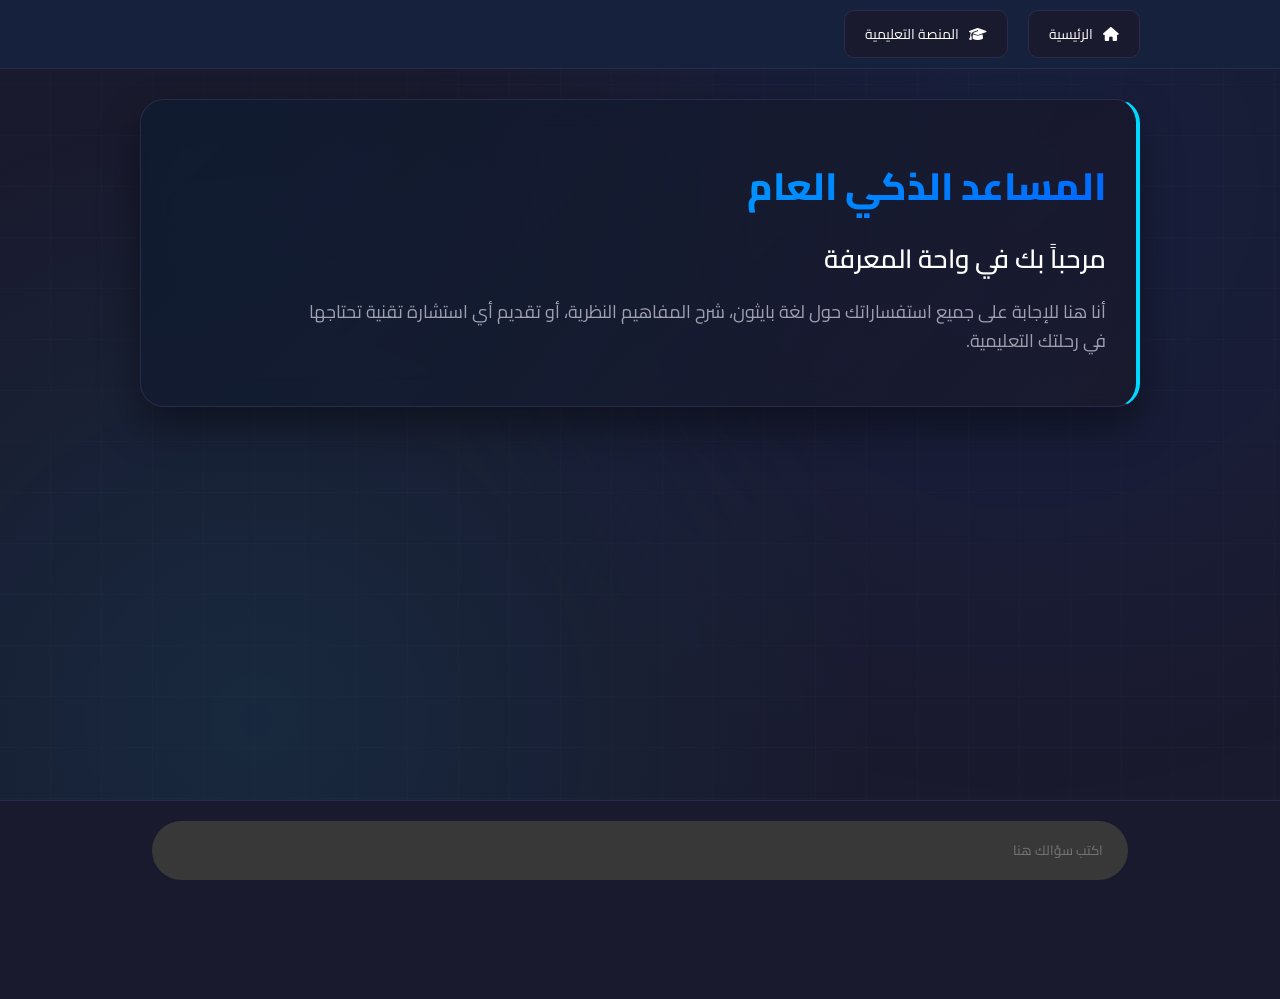
<file: AIAgent.html>
﻿<!DOCTYPE html>
<html lang="en">
<head>
    <meta charset="UTF-8">
    <meta name="viewport" content="width=device-width, initial-scale=1.0">
    <title>Ai Agent | Python</title>
    <!-- File Css -->
     <link rel="stylesheet" href="style.css">
     <link rel="stylesheet" href="https://cdnjs.cloudflare.com/ajax/libs/font-awesome/6.4.0/css/all.min.css">
     <link rel="shortcut icon" href="Images/robot1.png">
     <link rel="stylesheet" href="https://fonts.googleapis.com/css2?family=Material+Symbols+Outlined:opsz,wght,FILL,GRAD@24,400,0,0&icon_names=content_copy" />

  
</head>
<body dir="rtl" class="agent-page">
<nav class="top-nav">
    <div class="nav-container">
        <a href="index.html" class="nav-action-btn" title="العودة للصفحة الرئيسية">
                    <i class="fas fa-home"></i>
                    الرئيسية
        </a>
        <a href="content.html" class="nav-action-btn">
                    <i class="fas fa-graduation-cap"></i>
                    المنصة التعليمية
        </a>
        
    </div>
</nav>

<section>
         <div class="container">
             <div class="Agentheader">
                 <h1>المساعد الذكي العام</h1>
                 <h2>مرحباً بك في واحة المعرفة</h2>
                 <p>أنا هنا للإجابة على جميع استفساراتك حول لغة بايثون، شرح المفاهيم النظرية، أو تقديم أي استشارة تقنية تحتاجها في رحلتك التعليمية.</p>
             </div>
 
             <div class="chat_list"></div>
 
             <button id="deleteSelectedBtn" class="delete_selected_btn" onClick="deleteSelectedMessages()"></button>
 
             <form action="#" class="typing_form">
                 <div class="input_wrapper">
                     <input type="text" class="typing_input" placeholder="اكتب سؤالك هنا" required>
                     <button type="submit" class="send_btn"><i class="fas fa-paper-plane"></i> ارسال</button>
                 </div>
             </form>

            </div>
        </div>
     </section>



    <!-- File JavaScript -->
     <!-- <script src = "main.js"></script> -->
      <script>
        // دالة لإنتاج صوت UI خفيف عند ظهور العناصر
        const playArrivalSound = () => {
            try {
                const audioCtx = new (window.AudioContext || window.webkitAudioContext)();
                const masterGain = audioCtx.createGain();
                masterGain.gain.setValueAtTime(0.05, audioCtx.currentTime);
                masterGain.gain.exponentialRampToValueAtTime(0.001, audioCtx.currentTime + 0.8);
                masterGain.connect(audioCtx.destination);

                const playNote = (freq, start, duration) => {
                    const osc = audioCtx.createOscillator();
                    osc.type = 'sine';
                    osc.frequency.setValueAtTime(freq, audioCtx.currentTime + start);
                    osc.connect(masterGain);
                    osc.start(audioCtx.currentTime + start);
                    osc.stop(audioCtx.currentTime + start + duration);
                };

                playNote(523.25, 0, 0.1); 
                playNote(659.25, 0.1, 0.1);
                playNote(783.99, 0.2, 0.5);
            } catch (e) {
                console.log("Audio playback blocked");
            }
        };

        // System prompt to restrict AI responses
const SYSTEM_PROMPT = ``;

const typing_form = document.querySelector('.typing_form');
const chat_list = document.querySelector('.chat_list');

// Get current user to create user-specific storage keys
const currentUser = JSON.parse(localStorage.getItem('pythonPlatformCurrentUser')) || JSON.parse(sessionStorage.getItem('pythonPlatformCurrentUser'));
const username = currentUser ? currentUser.username : 'guest_ai'; // Fallback to a generic guest key
const isAdmin = currentUser && currentUser.isAdmin === true;

// Restrict delete checkboxes and button for non-admin users
if (!isAdmin) {
    const style = document.createElement('style');
    style.textContent = '.delete_checkbox { display: none !important; }';
    document.head.appendChild(style);
}

// Load chat history from localStorage or initialize empty array
let chatHistory = JSON.parse(localStorage.getItem(`chatHistory_ai_${username}`)) || [];

// 20 API keys for rotation
const API_KEYS = [
    "AIzaSyCLr5JjZ6uR7Tcd-_3w0ktYPJ2reWQKPx0",
    "AIzaSyCQxwripuo8fqicdLjb4Ido4FyAOnsPwW4", 
    "AIzaSyB_EcRVab1ym6jLLlmngpFv-1mkYNYDt6Y",
    "AIzaSyFf9aF7zzzzzzzzzzzzzzzzzzz",
    "AIzaSyGg8aF7zzzzzzzzzzzzzzzzzzz",
    "AIzaSyHh8aF7zzzzzzzzzzzzzzzzzzz",
    "AIzaSyIi8aF7zzzzzzzzzzzzzzzzzzz",
    "AIzaSyJj8aF7zzzzzzzzzzzzzzzzzzz",
    "AIzaSyKk8aF7zzzzzzzzzzzzzzzzzzz",
    "AIzaSyLl8aF7zzzzzzzzzzzzzzzzzzz",
    "AIzaSyMm8aF7zzzzzzzzzzzzzzzzzzz",
    "AIzaSyNn8aF7zzzzzzzzzzzzzzzzzzz",
    "AIzaSyOo8aF7zzzzzzzzzzzzzzzzzzz",
    "AIzaSyPp8aF7zzzzzzzzzzzzzzzzzzz",
    "AIzaSyQq8aF7zzzzzzzzzzzzzzzzzzz",
    "AIzaSyRr8aF7zzzzzzzzzzzzzzzzzzz",
    "AIzaSySs8aF7zzzzzzzzzzzzzzzzzzz",
    "AIzaSyTt8aF7zzzzzzzzzzzzzzzzzzz",
    "AIzaSyUu8aF7zzzzzzzzzzzzzzzzzzz",
    "AIzaSyVv8aF7zzzzzzzzzzzzzzzzzzz"
];

// Load key rotation state from localStorage or initialize
let keyState = JSON.parse(localStorage.getItem(`apiKeyState_ai_${username}`)) || {
    currentIndex: 0,
    usageCount: 0,
    maxUsagePerKey: 10
};

const getCurrentAPIKey = () => 'sk-ed32202ab7cf4936593a205f4d504b9156937ff9a7227f49';
const getAPI_URL = () => 'https://soal.help/api/v1/chat/completions';

const rotateKey = () => {
    keyState.usageCount++;
    
    if (keyState.usageCount >= keyState.maxUsagePerKey) {
        keyState.currentIndex = (keyState.currentIndex + 1) % API_KEYS.length;
        keyState.usageCount = 0;
    }
    
    localStorage.setItem(`apiKeyState_ai_${username}`, JSON.stringify(keyState));
    console.log(`Using key index: ${keyState.currentIndex}, usage: ${keyState.usageCount}/${keyState.maxUsagePerKey}`);
};

const showTypingEffect = (text, textElement) => {
    const words = text.split(' ');
    let currentWordIndex = 0;
    const typingInterval = setInterval(() => {
        textElement.innerHTML += (currentWordIndex === 0 ? "" : " ") + words[currentWordIndex++];
        if (currentWordIndex === words.length) {
            clearInterval(typingInterval);
        }
        
        window.scrollTo(0, chat_list.scrollHeight);
    },75);
}

// Save chat history to localStorage
const saveChatHistory = () => {
    localStorage.setItem(`chatHistory_ai_${username}`, JSON.stringify(chatHistory));
};

// Track selected message indices
let selectedMessages = new Set();

function showToast(message, type = 'info') {
    const container = document.getElementById('toast-container');
    if (!container) return;
    const toast = document.createElement('div');
    toast.className = `toast-message ${type}`;
    let iconClass = 'fas fa-info-circle';
    if (type === 'success') iconClass = 'fas fa-check-circle';
    else if (type === 'error') iconClass = 'fas fa-times-circle';
    toast.innerHTML = `<i class="${iconClass}"></i> <span>${message}</span>`;
    container.appendChild(toast);
    setTimeout(() => toast.remove(), 4000);
}

// Toggle message selection
const toggleMessageSelection = (index, checkbox) => {
    if (checkbox.checked) {
        selectedMessages.add(index);
    } else {
        selectedMessages.delete(index);
    }
    updateDeleteButtonVisibility();
};

// Delete selected messages
const deleteSelectedMessages = () => {
    if (!isAdmin) {
        showToast('هذا الإجراء محصور على مدير الموقع فقط', 'error');
        return;
    }
    if (selectedMessages.size === 0) return;
    
    // Convert Set to sorted array (descending) to delete from end first
    const indicesToDelete = Array.from(selectedMessages).sort((a, b) => b - a);
    
    // Remove from chatHistory
    indicesToDelete.forEach(index => {
        chatHistory.splice(index, 1);
    });
    
    // Remove from DOM
    indicesToDelete.forEach(index => {
        const messages = document.querySelectorAll('.chat_list .message');
        if (messages[index]) {
            messages[index].remove();
        }
    });
    
    // Reset selection and save
    selectedMessages.clear();
    saveChatHistory();
    updateDeleteButtonVisibility();
};

// Update delete button visibility
const updateDeleteButtonVisibility = () => {
    const deleteBtn = document.getElementById('deleteSelectedBtn');
    if (deleteBtn) {
        if (!isAdmin) {
            deleteBtn.classList.remove('visible');
            deleteBtn.style.display = 'none';
            return;
        }
        if (selectedMessages.size > 0) {
            deleteBtn.classList.add('visible');
            deleteBtn.textContent = `حذف الرسائل المحددة (${selectedMessages.size})`;
        } else {
            deleteBtn.classList.remove('visible');
        }
    }
};

// Render chat history on page load
const renderChatHistory = () => {
    chatHistory.forEach((msg, index) => {
        const date = new Date(msg.timestamp);
        const timeStr = date.toLocaleString('ar-EG', { 
            hour: '2-digit', 
            minute: '2-digit',
            day: '2-digit',
            month: '2-digit',
            year: 'numeric'
        });
        
        const html = msg.isOutgoing ? `
            <div class="message_content">
                <img src="Images/user.png" alt="">
                <p class="text">${msg.text}</p>
            </div>
        ` : `
            <div class="message_content">
                <img src="Images/robot1.png" alt="">
                <p class="text">${msg.text}</p>
                <div class="message_time">${timeStr}</div>
            </div>
        `;
        
        const div = document.createElement('div');
        div.classList.add('message', msg.isOutgoing ? 'outgoing' : 'incoming');
        div.innerHTML = html + 
            `<input type="checkbox" class="delete_checkbox" data-index="${index}" onClick="toggleMessageSelection(${index}, this)">` +
            '<span onClick="copyMessage(this)" class="material-symbols-outlined">content_copy</span>';
        chat_list.appendChild(div);
    });
    window.scrollTo(0, chat_list.scrollHeight);
};

// Render chat history on page load
renderChatHistory();

const generateAPIResponse = async (div) => {
    const textElement = div.querySelector('.text');
    const checkbox = div.querySelector('.delete_checkbox');
    
    try {
        const response = await fetch(getAPI_URL(), {
            method: 'POST',
            headers: {
                "content-type": "application/json",
                "Authorization": `Bearer ${getCurrentAPIKey()}`
            },
                body: JSON.stringify({
                    model: "claude-sonnet-4-6",
                    messages: [
                        { role: "system", content: SYSTEM_PROMPT },
                        { role: "user", content: userMessage }
                    ],
                    temperature: 0.7
                })
        });

        if (!response.ok) {
            throw new Error(`HTTP ${response.status}: ${response.statusText}`);
        }

        const data = await response.json();
        const apiResponse = data?.choices[0]?.message?.content?.replace(/\*\*(.*?)\*\*/g,'$1');
        if (!apiResponse) {
            throw new Error('استجابة فارغة من الخادم');
        }
        
        // Save bot response to history
        chatHistory.push({
            text: apiResponse,
            isOutgoing: false,
            timestamp: Date.now()
        });
        const botMessageIndex = chatHistory.length - 1;
        
        // Update checkbox with correct index
        if (checkbox) {
            checkbox.setAttribute('data-index', botMessageIndex);
            checkbox.onclick = () => toggleMessageSelection(botMessageIndex, checkbox);
        }
        
        saveChatHistory();
        
        showTypingEffect(apiResponse, textElement);
        console.log(apiResponse);
        
        // Rotate key after successful request
        rotateKey();

    } catch (error) {
        console.log(error);
        textElement.innerHTML = `<span style="color: var(--warning);">حدث خطأ: ${error.message}. يرجى المحاولة مرة أخرى.</span>`;
        rotateKey();
    }
    finally{
        div.classList.remove('loading');
    }
}

const copyMessage = (copy_btn) => {
    const messageText= copy_btn.parentElement.querySelector('.text').innerText;
    navigator.clipboard.writeText(messageText);
    copy_btn.innerText = "done";
}

const showLoading = () => {
    // Bot message will be added to chatHistory in generateAPIResponse
    // Temporarily store placeholder index
    const tempIndex = chatHistory.length;
    
    const html = `
        <div class="message_content">
                        <img src="Images/robot1.png" alt="">
                        <p class="text"></p>
                        <div class="loading_indicator">
                            <div class="loading_bar"></div>
                            <div class="loading_bar"></div>
                            <div class="loading_bar"></div>
                        </div>
                    </div>
                    <input type="checkbox" class="delete_checkbox" data-index="${tempIndex}" onClick="toggleMessageSelection(${tempIndex}, this)">
                    <span onClick= "copyMessage(this)" class="material-symbols-outlined">
                        content_copy
                    </span>
                    
    `
    const div = document.createElement('div');
    div.classList.add('message', 'incoming', 'loading');
    div.innerHTML = html;

    chat_list.appendChild(div);
    window.scrollTo(0, chat_list.scrollHeight);

    generateAPIResponse(div);
}

const handleOutGoingChat = () => {
    userMessage = document.querySelector('.typing_input').value;
    console.log(userMessage);

    if(!userMessage) return;
    
    // Save user message to history
    chatHistory.push({
        text: userMessage,
        isOutgoing: true,
        timestamp: Date.now()
    });
    saveChatHistory();
    
    const messageIndex = chatHistory.length - 1;
    
    const html = `
        <div class="message_content">
                        <img src="Images/user.png" alt="">
                        <p class="text"></p>
        </div>
        <input type="checkbox" class="delete_checkbox" data-index="${messageIndex}" onClick="toggleMessageSelection(${messageIndex}, this)">
    `

    const div = document.createElement('div');
    div.classList.add('message', 'outgoing');
    div.innerHTML = html;

    div.querySelector('.text').innerHTML = userMessage;
    chat_list.appendChild(div);
    typing_form.reset();
    window.scrollTo(0, chat_list.scrollHeight);
    setTimeout(showLoading, 500);
}

typing_form.addEventListener('submit', (e) => {
    e.preventDefault();
    handleOutGoingChat();
});

// تشغيل الصوت عند تحميل الصفحة
window.addEventListener('DOMContentLoaded', () => {
    setTimeout(playArrivalSound, 300);
});
      </script>
</body>
</html>
</file>
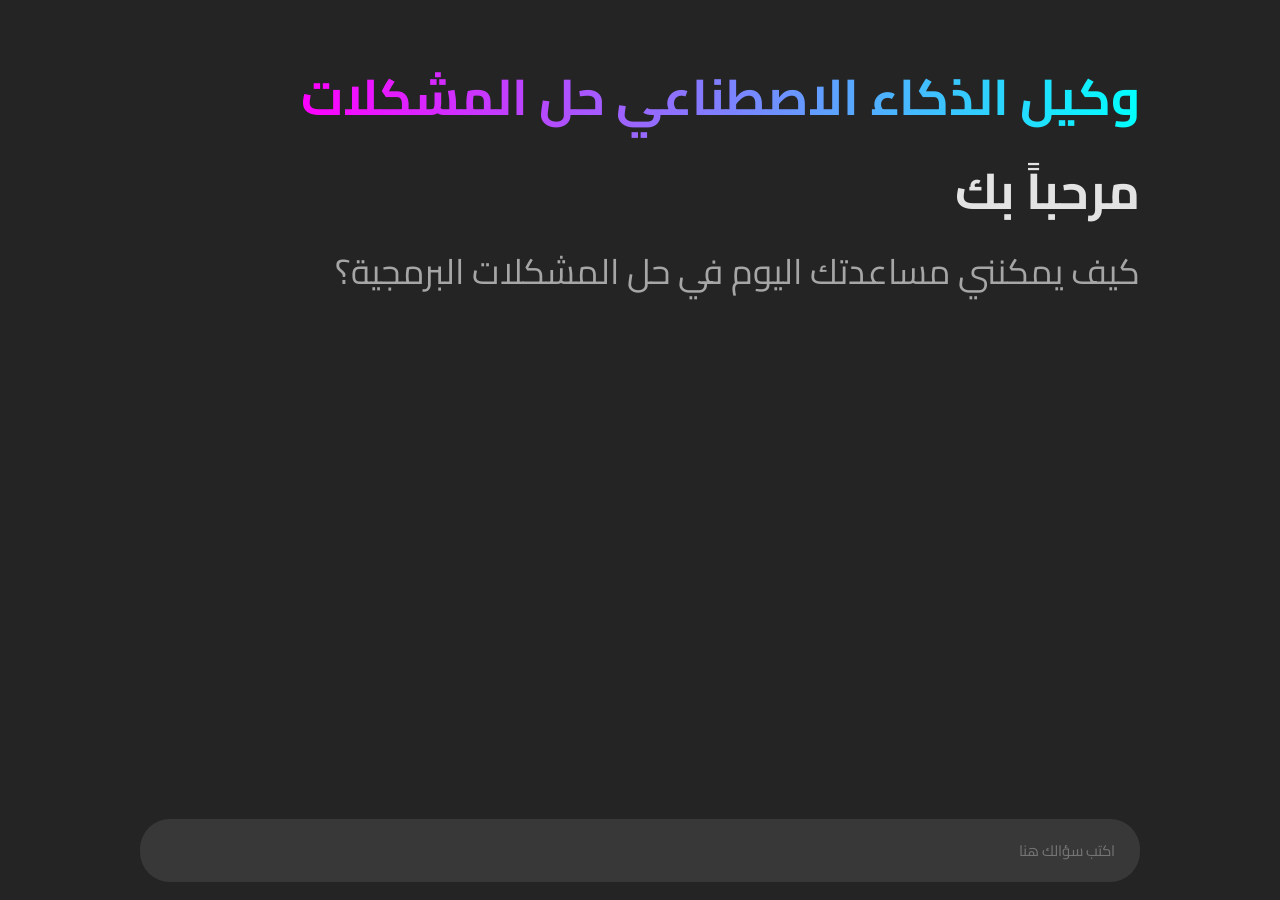
<file: ProblemAgent - Copy.html>
﻿<!DOCTYPE html>
<html lang="en">
<head>
    <style>
        /* import url font */
@import url('https://fonts.googleapis.com/css2?family=Cairo:wght@200..1000&display=swap');

*{
    margin: 0;
    padding: 0;
    box-sizing: border-box;
    font-family: 'Cairo', sans-serif;
}
body{
    background: #242424;
}
section{
    height: 100vh;
    /* display: flex;
    align-items: center;
    justify-content: center; */
}
section .container{
    width: 80%;
    margin: 0 auto;
    max-width: 1000px;
}
section .header{
    padding-top: 50px;
    padding-bottom: 50px
}
section .header h1{
    width: fit-content;
    font-size: 50px;
    background-clip: text;
    background: linear-gradient(to left , cyan , magenta);
    -webkit-background-clip: text;
    -webkit-text-fill-color: transparent;
    margin-left: 0 auto, 100px;
}
section .header h2{
    font-size: 50px;
    color: #e3e3e3;
}
section .header p{
    color: #a6a6a6;
    font-size: 35px;
}

.typing_form{
    position: fixed;
    bottom: 0;
    left: 0;
    right: 0;
    height: 100px;
    background: #242424;
    display: flex;
    align-items: center;
    justify-content: center;
}
.typing_form .input_wrapper{
    width: 80%;
    max-width: 1000px;
    position: relative;
}
.typing_form .input_wrapper input{
    width: 100%;
    height: 100%;
    padding: 17px 25px 17px 120px;
    outline: none;
    border: none;
    font-size: 15px;
    border-radius: 30px;
    color: #e3e3e3;;
    background: #383838;
    transition: 0.3s ease;
    box-shadow: 0
}
.typing_form .input_wrapper .send_btn{
    position: absolute;
    left: 10px;
    top: 50%;
    transform: translateY(-50%);
    background: linear-gradient(to left, cyan, magenta);
    outline: none;
    border: none;
    cursor: pointer;
    font-size: 15px;
    padding: 10px 20px;
    border-radius: 20px;
    color: #fff;
    font-weight: bold;
    opacity: 0;
    transition: 0.3s ease;
}
.typing_form .input_wrapper input:focus{
    background: #444;
}
.typing_form .input_wrapper input:valid ~ .send_btn{
    opacity: 1;
}
.chat_list{
    margin-top: 80px;
    height: auto;
    padding-bottom: 120px;
}
.chat_list .message{
    margin-bottom: 30px;
}
.chat_list .message_content{
    display: flex;
    align-items: center;
    gap: 10px;
}
.chat_list .message_content img{
    width: 40px;
    height: 40px;
    border-radius: 50%;
    align-self: flex-start;
}
.chat_list .message_content .text{
    color: #e3e3e3;
    white-space: pre-wrap;
}
.chat_list .message .message_time{
    color: #666;
    font-size: 12px;
    margin-top: 5px;
    display: block;
    text-align: left;
    direction: ltr;
}
.chat_list .message span{
    color: #444;
    cursor: pointer;
    margin-right: 50px;
    font-size: 20px;
    margin-top: 5px;
    cursor: pointer;
    transition: 0.3s ease;
}
.chat_list .message:hover span{
    color: #e3e3e3;

}
.chat_list .message .loading_indicator{
    width: 100%;
    display: none;
    flex-direction: column;
    gap: 5px;
}
.chat_list .message.loading .loading_indicator{
    display: flex;
}

.chat_list .message .loading_indicator .loading_bar{
    height: 11px;
    width: 100%;
    background: linear-gradient(to left, #4285f4, #242424, #4285f4);
    background-position: -800px 0;
    animation: loading 3s linear infinite;
}
.chat_list .message .loading_indicator .loading_bar:last-child{
    width: 70%;
}
.chat_list .message .delete_checkbox{
    position: absolute;
    right: 10px;
    top: 50%;
    transform: translateY(-50%);
    width: 20px;
    height: 20px;
    cursor: pointer;
    accent-color: #ff4444;
    opacity: 0;
    transition: 0.3s ease;
}
.chat_list .message:hover .delete_checkbox,
.chat_list .message.selected .delete_checkbox{
    opacity: 1;
}
.chat_list .message.selected{
    background: rgba(255, 68, 68, 0.1);
    border-radius: 10px;
}
.chat_list .message{
    position: relative;
    padding: 10px;
    transition: 0.3s ease;
}
.delete_selected_btn{
    display: none;
    position: fixed;
    bottom: 120px;
    left: 50%;
    transform: translateX(-50%);
    background: #ff4444;
    color: white;
    border: none;
    padding: 12px 24px;
    border-radius: 20px;
    cursor: pointer;
    font-family: 'Cairo', sans-serif;
    font-size: 14px;
    z-index: 1000;
    box-shadow: 0 4px 12px rgba(255, 68, 68, 0.3);
}
.delete_selected_btn.visible{
    display: block;
    animation: slideUp 0.3s ease;
}
@keyframes slideUp {
    from {
        opacity: 0;
        transform: translateX(-50%) translateY(20px);
    }
    to {
        opacity: 1;
        transform: translateX(-50%) translateY(0);
    }
}
    </style>
    <meta charset="UTF-8">
    <meta name="viewport" content="width=device-width, initial-scale=1.0">
    <title>Ai Agent | Python</title>
    <!-- File Css -->
     <!-- <link rel="stylesheet" href="style.css"> -->
     <link rel="shortcut icon" href="Images/robot1.png">
     <link rel="stylesheet" href="https://fonts.googleapis.com/css2?family=Material+Symbols+Outlined:opsz,wght,FILL,GRAD@24,400,0,0&icon_names=content_copy" />

  
</head>
<body dir="rtl">
     <section>
        <div class="container">
            <div class="header">
                <h1>وكيل الذكاء الاصطناعي حل المشكلات</h1>
                <h2>مرحباً بك</h2>
                <p>كيف يمكنني مساعدتك اليوم في حل المشكلات البرمجية؟</p>
            </div>

            <div class="chat_list"></div>

            <button id="deleteSelectedBtn" class="delete_selected_btn" onClick="deleteSelectedMessages()"></button>

            <form action="#" class="typing_form">
                <div class="input_wrapper">
                    <input type="text" class="typing_input" placeholder="اكتب سؤالك هنا" required>
                    <button type="submit" class="send_btn">ارسال</button>
                </div>
            </form>

            </div>
        </div>
     </section>



    <!-- File JavaScript -->
     <!-- <script src = "main.js"></script> -->
      <script>
        // System prompt to restrict AI responses
const SYSTEM_PROMPT = `ارشدني خطوة بخطوة لحل المشكلة دون اعطائي الحل النهائي.
لغة البرمجة المستخدمة Python.
لا تكتب كود برمجة`;

const typing_form = document.querySelector('.typing_form');
const chat_list = document.querySelector('.chat_list');

// Load chat history from localStorage or initialize empty array
let chatHistory = JSON.parse(localStorage.getItem('chatHistory')) || [];

// 20 API keys for rotation
const API_KEYS = [
    "AIzaSyCLr5JjZ6uR7Tcd-_3w0ktYPJ2reWQKPx0",
    "AIzaSyCQxwripuo8fqicdLjb4Ido4FyAOnsPwW4", 
    "AIzaSyEe8aH7zzzzzzzzzzzzzzzzzzz",
    "AIzaSyFf9aF7zzzzzzzzzzzzzzzzzzz",
    "AIzaSyGg8aF7zzzzzzzzzzzzzzzzzzz",
    "AIzaSyHh8aF7zzzzzzzzzzzzzzzzzzz",
    "AIzaSyIi8aF7zzzzzzzzzzzzzzzzzzz",
    "AIzaSyJj8aF7zzzzzzzzzzzzzzzzzzz",
    "AIzaSyKk8aF7zzzzzzzzzzzzzzzzzzz",
    "AIzaSyLl8aF7zzzzzzzzzzzzzzzzzzz",
    "AIzaSyMm8aF7zzzzzzzzzzzzzzzzzzz",
    "AIzaSyNn8aF7zzzzzzzzzzzzzzzzzzz",
    "AIzaSyOo8aF7zzzzzzzzzzzzzzzzzzz",
    "AIzaSyPp8aF7zzzzzzzzzzzzzzzzzzz",
    "AIzaSyQq8aF7zzzzzzzzzzzzzzzzzzz",
    "AIzaSyRr8aF7zzzzzzzzzzzzzzzzzzz",
    "AIzaSySs8aF7zzzzzzzzzzzzzzzzzzz",
    "AIzaSyTt8aF7zzzzzzzzzzzzzzzzzzz",
    "AIzaSyUu8aF7zzzzzzzzzzzzzzzzzzz",
    "AIzaSyVv8aF7zzzzzzzzzzzzzzzzzzz"
];

// Load key rotation state from localStorage or initialize
let keyState = JSON.parse(localStorage.getItem('apiKeyState')) || {
    currentIndex: 0,
    usageCount: 0,
    maxUsagePerKey: 10
};

const getCurrentAPIKey = () => API_KEYS[keyState.currentIndex];
const getAPI_URL = () => `https://generativelanguage.googleapis.com/v1beta/models/gemini-flash-latest:generateContent?key=${getCurrentAPIKey()}`;

const rotateKey = () => {
    keyState.usageCount++;
    
    if (keyState.usageCount >= keyState.maxUsagePerKey) {
        keyState.currentIndex = (keyState.currentIndex + 1) % API_KEYS.length;
        keyState.usageCount = 0;
    }
    
    localStorage.setItem('apiKeyState', JSON.stringify(keyState));
    console.log(`Using key index: ${keyState.currentIndex}, usage: ${keyState.usageCount}/${keyState.maxUsagePerKey}`);
};

const showTypingEffect = (text, textElement) => {
    const words = text.split(' ');
    let currentWordIndex = 0;
    const typingInterval = setInterval(() => {
        textElement.innerHTML += (currentWordIndex === 0 ? "" : " ") + words[currentWordIndex++];
        if (currentWordIndex === words.length) {
            clearInterval(typingInterval);
        }
        
        window.scrollTo(0, chat_list.scrollHeight);
    },75);
}

// Save chat history to localStorage
const saveChatHistory = () => {
    localStorage.setItem('chatHistory', JSON.stringify(chatHistory));
};

// Track selected message indices
let selectedMessages = new Set();

// Toggle message selection
const toggleMessageSelection = (index, checkbox) => {
    if (checkbox.checked) {
        selectedMessages.add(index);
    } else {
        selectedMessages.delete(index);
    }
    updateDeleteButtonVisibility();
};

// Delete selected messages
const deleteSelectedMessages = () => {
    if (selectedMessages.size === 0) return;
    
    // Convert Set to sorted array (descending) to delete from end first
    const indicesToDelete = Array.from(selectedMessages).sort((a, b) => b - a);
    
    // Remove from chatHistory
    indicesToDelete.forEach(index => {
        chatHistory.splice(index, 1);
    });
    
    // Remove from DOM
    indicesToDelete.forEach(index => {
        const messages = document.querySelectorAll('.chat_list .message');
        if (messages[index]) {
            messages[index].remove();
        }
    });
    
    // Reset selection and save
    selectedMessages.clear();
    saveChatHistory();
    updateDeleteButtonVisibility();
};

// Update delete button visibility
const updateDeleteButtonVisibility = () => {
    const deleteBtn = document.getElementById('deleteSelectedBtn');
    if (deleteBtn) {
        if (selectedMessages.size > 0) {
            deleteBtn.classList.add('visible');
            deleteBtn.textContent = `حذف الرسائل المحددة (${selectedMessages.size})`;
        } else {
            deleteBtn.classList.remove('visible');
        }
    }
};

// Render chat history on page load
const renderChatHistory = () => {
    chatHistory.forEach((msg, index) => {
        const date = new Date(msg.timestamp);
        const timeStr = date.toLocaleString('ar-EG', { 
            hour: '2-digit', 
            minute: '2-digit',
            day: '2-digit',
            month: '2-digit',
            year: 'numeric'
        });
        
        const html = msg.isOutgoing ? `
            <div class="message_content">
                <img src="Images/user.png" alt="">
                <p class="text">${msg.text}</p>
            </div>
        ` : `
            <div class="message_content">
                <img src="Images/robot1.png" alt="">
                <p class="text">${msg.text}</p>
                <div class="message_time">${timeStr}</div>
            </div>
        `;
        
        const div = document.createElement('div');
        div.classList.add('message', msg.isOutgoing ? 'outgoing' : 'incoming');
        div.innerHTML = html + 
            `<input type="checkbox" class="delete_checkbox" data-index="${index}" onClick="toggleMessageSelection(${index}, this)">` +
            '<span onClick="copyMessage(this)" class="material-symbols-outlined">content_copy</span>';
        chat_list.appendChild(div);
    });
    window.scrollTo(0, chat_list.scrollHeight);
};

// Render chat history on page load
renderChatHistory();

const generateAPIResponse = async (div) => {
    const textElement = div.querySelector('.text');
    const checkbox = div.querySelector('.delete_checkbox');
    
    try {
        const response = await fetch(getAPI_URL(), {
            method: 'POST',
            headers:{"content-type":"application/json"},
            body:JSON.stringify({
                system_instruction: {
                    parts: [{text: SYSTEM_PROMPT}]
                },
                contents:[{
                    role: "user",
                    parts: [{text: userMessage}]
                }]
            })
        })

        const data = await response.json();
        const apiResponse = data?.candidates[0].content.parts[0].text.replace(/\*\*(.*?)\*\*/g,'$1');
        
        // Save bot response to history
        chatHistory.push({
            text: apiResponse,
            isOutgoing: false,
            timestamp: Date.now()
        });
        const botMessageIndex = chatHistory.length - 1;
        
        // Update checkbox with correct index
        if (checkbox) {
            checkbox.setAttribute('data-index', botMessageIndex);
            checkbox.onclick = () => toggleMessageSelection(botMessageIndex, checkbox);
        }
        
        saveChatHistory();
        
        showTypingEffect(apiResponse, textElement);
        console.log(apiResponse);
        
        // Rotate key after successful request
        rotateKey();

    } catch (error) {
        console.log(error);
        // Also rotate key on error (quota exceeded)
        rotateKey();
    }
    finally{
        div.classList.remove('loading');
    }
}

const copyMessage = (copy_btn) => {
    const messageText= copy_btn.parentElement.querySelector('.text').innerText;
    navigator.clipboard.writeText(messageText);
    copy_btn.innerText = "done";
}

const showLoading = () => {
    // Bot message will be added to chatHistory in generateAPIResponse
    // Temporarily store placeholder index
    const tempIndex = chatHistory.length;
    
    const html = `
        <div class="message_content">
                        <img src="Images/robot1.png" alt="">
                        <p class="text"></p>
                        <div class="loading_indicator">
                            <div class="loading_bar"></div>
                            <div class="loading_bar"></div>
                            <div class="loading_bar"></div>
                        </div>
                    </div>
                    <input type="checkbox" class="delete_checkbox" data-index="${tempIndex}" onClick="toggleMessageSelection(${tempIndex}, this)">
                    <span onClick= "copyMessage(this)" class="material-symbols-outlined">
                        content_copy
                    </span>
                    
    `
    const div = document.createElement('div');
    div.classList.add('message', 'incoming', 'loading');
    div.innerHTML = html;

    chat_list.appendChild(div);
    window.scrollTo(0, chat_list.scrollHeight);

    generateAPIResponse(div);
}

const handleOutGoingChat = () => {
    userMessage = document.querySelector('.typing_input').value;
    console.log(userMessage);

    if(!userMessage) return;
    
    // Save user message to history
    chatHistory.push({
        text: userMessage,
        isOutgoing: true,
        timestamp: Date.now()
    });
    saveChatHistory();
    
    const messageIndex = chatHistory.length - 1;
    
    const html = `
        <div class="message_content">
                        <img src="Images/user.png" alt="">
                        <p class="text"></p>
        </div>
        <input type="checkbox" class="delete_checkbox" data-index="${messageIndex}" onClick="toggleMessageSelection(${messageIndex}, this)">
    `

    const div = document.createElement('div');
    div.classList.add('message', 'outgoing');
    div.innerHTML = html;

    div.querySelector('.text').innerHTML = userMessage;
    chat_list.appendChild(div);
    typing_form.reset();
    window.scrollTo(0, chat_list.scrollHeight);
    setTimeout(showLoading, 500);
}

typing_form.addEventListener('submit', (e) => {
    e.preventDefault();
    handleOutGoingChat();
});
      </script>
</body>
</html>
</file>
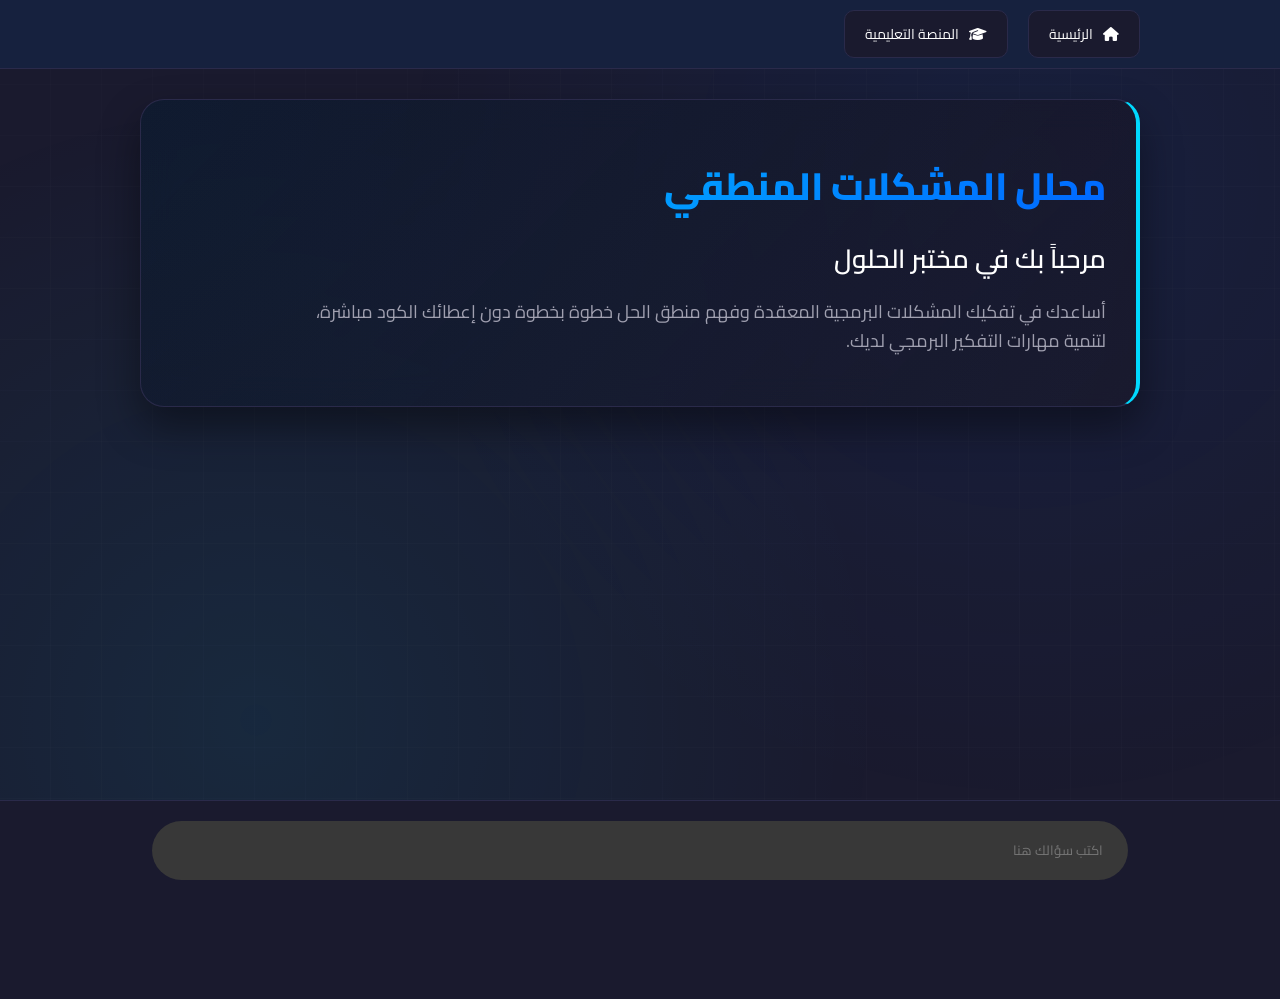
<file: ProblemAgent.html>
﻿<!DOCTYPE html>
<html lang="en">
<head>
    <meta charset="UTF-8">
    <meta name="viewport" content="width=device-width, initial-scale=1.0">
    <title>Ai Agent | Python</title>
    <!-- File Css -->
     <link rel="stylesheet" href="style.css">
     <link rel="stylesheet" href="https://cdnjs.cloudflare.com/ajax/libs/font-awesome/6.4.0/css/all.min.css">
     <link rel="shortcut icon" href="Images/robot1.png">
     <link rel="stylesheet" href="https://fonts.googleapis.com/css2?family=Material+Symbols+Outlined:opsz,wght,FILL,GRAD@24,400,0,0&icon_names=content_copy" />

  <style>
    .response-title {
        color: var(--accent, #00d9ff);
    }
  </style>
</head>
<body dir="rtl" class="agent-page">
<nav class="top-nav">
    <div class="nav-container">
         <a href="index.html" class="nav-action-btn" title="العودة للصفحة الرئيسية">
                    <i class="fas fa-home"></i>
                    الرئيسية
        </a>
        <a href="content.html" class="nav-action-btn">
                    <i class="fas fa-graduation-cap"></i>
                    المنصة التعليمية
        </a>
    </div>
</nav>

<section>
         <div class="container">
             <div class="Agentheader">
                 <h1>محلل المشكلات المنطقي</h1>
                 <h2>مرحباً بك في مختبر الحلول</h2>
                 <p>أساعدك في تفكيك المشكلات البرمجية المعقدة وفهم منطق الحل خطوة بخطوة دون إعطائك الكود مباشرة، لتنمية مهارات التفكير البرمجي لديك.</p>
             </div>
 
             <div class="chat_list"></div>
 
             <button id="deleteSelectedBtn" class="delete_selected_btn" onClick="deleteSelectedMessages()"></button>
 
             <form action="#" class="typing_form">
                 <div class="input_wrapper">
                     <input type="text" class="typing_input" placeholder="اكتب سؤالك هنا" required>
                     <button type="submit" class="send_btn">ارسال</button>
                 </div>
             </form>

            </div>
        </div>
     </section>



    <!-- File JavaScript -->
     <!-- <script src = "main.js"></script> -->
      <script>
        // دالة لإنتاج صوت UI خفيف عند ظهور العناصر
        const playArrivalSound = () => {
            try {
                const audioCtx = new (window.AudioContext || window.webkitAudioContext)();
                const masterGain = audioCtx.createGain();
                masterGain.gain.setValueAtTime(0.05, audioCtx.currentTime);
                masterGain.gain.exponentialRampToValueAtTime(0.001, audioCtx.currentTime + 0.8);
                masterGain.connect(audioCtx.destination);

                const playNote = (freq, start, duration) => {
                    const osc = audioCtx.createOscillator();
                    osc.type = 'sine';
                    osc.frequency.setValueAtTime(freq, audioCtx.currentTime + start);
                    osc.connect(masterGain);
                    osc.start(audioCtx.currentTime + start);
                    osc.stop(audioCtx.currentTime + start + duration);
                };

                playNote(523.25, 0, 0.1); 
                playNote(659.25, 0.1, 0.1);
                playNote(783.99, 0.2, 0.5);
            } catch (e) {
                console.log("Audio playback blocked");
            }
        };

        // System prompt to restrict AI responses
const SYSTEM_PROMPT = `ارشدني خطوة بخطوة لحل المشكلة دون اعطائي الحل النهائي.
لغة البرمجة المستخدمة Python.
لا تكتب كود برمجة
قم باظهار النتيجة من خلال النقاط التالية:
تعريف المشكلة
تحليلها
البحث عن بدائل مع شرح جميع البدائل من خلال تطبيق نفس الخطوات
اختيار أفضل بديل
`;

const typing_form = document.querySelector('.typing_form');
const chat_list = document.querySelector('.chat_list');

// Get current user to create user-specific storage keys
const currentUser = JSON.parse(localStorage.getItem('pythonPlatformCurrentUser')) || JSON.parse(sessionStorage.getItem('pythonPlatformCurrentUser'));
const username = currentUser ? currentUser.username : 'guest_problem'; // Fallback to a generic guest key
const isAdmin = currentUser && currentUser.isAdmin === true;

// Restrict delete checkboxes and button for non-admin users
if (!isAdmin) {
    const style = document.createElement('style');
    style.textContent = '.delete_checkbox { display: none !important; }';
    document.head.appendChild(style);
}

// Load chat history from localStorage or initialize empty array
let chatHistory = JSON.parse(localStorage.getItem(`chatHistory_problem_${username}`)) || [];

// 20 API keys for rotation
const API_KEYS = [
    "AQ.Ab8RN6K22RhjcywmOFE91fqWUPk4jMQ5d3olhz244XacGpZlZQ",
    "AIzaSyCQxwripuo8fqicdLjb4Ido4FyAOnsPwW4", 
    "AIzaSyDD8hgGwFepp4qQYC6JF_mUzPYCJXtp6ZY",
    "AIzaSyFf9aF7zzzzzzzzzzzzzzzzzzz",
    "AIzaSyGg8aF7zzzzzzzzzzzzzzzzzzz",
    "AIzaSyHh8aF7zzzzzzzzzzzzzzzzzzz",
    "AIzaSyIi8aF7zzzzzzzzzzzzzzzzzzz",
    "AIzaSyJj8aF7zzzzzzzzzzzzzzzzzzz",
    "AIzaSyKk8aF7zzzzzzzzzzzzzzzzzzz",
    "AIzaSyLl8aF7zzzzzzzzzzzzzzzzzzz",
    "AIzaSyMm8aF7zzzzzzzzzzzzzzzzzzz",
    "AIzaSyNn8aF7zzzzzzzzzzzzzzzzzzz",
    "AIzaSyOo8aF7zzzzzzzzzzzzzzzzzzz",
    "AIzaSyPp8aF7zzzzzzzzzzzzzzzzzzz",
    "AIzaSyQq8aF7zzzzzzzzzzzzzzzzzzz",
    "AIzaSyRr8aF7zzzzzzzzzzzzzzzzzzz",
    "AIzaSySs8aF7zzzzzzzzzzzzzzzzzzz",
    "AIzaSyTt8aF7zzzzzzzzzzzzzzzzzzz",
    "AIzaSyUu8aF7zzzzzzzzzzzzzzzzzzz",
    "AIzaSyVv8aF7zzzzzzzzzzzzzzzzzzz"
];

// Load key rotation state from localStorage or initialize
let keyState = JSON.parse(localStorage.getItem(`apiKeyState_problem_${username}`)) || {
    currentIndex: 0,
    usageCount: 0,
    maxUsagePerKey: 10
};

const getCurrentAPIKey = () => 'sk-ed32202ab7cf4936593a205f4d504b9156937ff9a7227f49';
const getAPI_URL = () => 'https://soal.help/api/v1/chat/completions';

const rotateKey = () => {
    keyState.usageCount++;
    
    if (keyState.usageCount >= keyState.maxUsagePerKey) {
        keyState.currentIndex = (keyState.currentIndex + 1) % API_KEYS.length;
        keyState.usageCount = 0;
    }
    
    localStorage.setItem(`apiKeyState_problem_${username}`, JSON.stringify(keyState));
    console.log(`Using key index: ${keyState.currentIndex}, usage: ${keyState.usageCount}/${keyState.maxUsagePerKey}`);
};

const showTypingEffect = (text, textElement) => {
    const words = text.split(' ');
    let currentWordIndex = 0;
    const typingInterval = setInterval(() => {
        textElement.innerHTML += (currentWordIndex === 0 ? "" : " ") + words[currentWordIndex++];
        if (currentWordIndex === words.length) {
            clearInterval(typingInterval);
        }
        
        window.scrollTo(0, chat_list.scrollHeight);
    },75);
}

// Save chat history to localStorage
const saveChatHistory = () => {
    localStorage.setItem(`chatHistory_problem_${username}`, JSON.stringify(chatHistory));
};

// Track selected message indices
let selectedMessages = new Set();

function showToast(message, type = 'info') {
    const container = document.getElementById('toast-container');
    if (!container) return;
    const toast = document.createElement('div');
    toast.className = `toast-message ${type}`;
    let iconClass = 'fas fa-info-circle';
    if (type === 'success') iconClass = 'fas fa-check-circle';
    else if (type === 'error') iconClass = 'fas fa-times-circle';
    toast.innerHTML = `<i class="${iconClass}"></i> <span>${message}</span>`;
    container.appendChild(toast);
    setTimeout(() => toast.remove(), 4000);
}

// Toggle message selection
const toggleMessageSelection = (index, checkbox) => {
    if (checkbox.checked) {
        selectedMessages.add(index);
    } else {
        selectedMessages.delete(index);
    }
    updateDeleteButtonVisibility();
};

// Delete selected messages
const deleteSelectedMessages = () => {
    if (!isAdmin) {
        showToast('هذا الإجراء محصور على مدير الموقع فقط', 'error');
        return;
    }
    if (selectedMessages.size === 0) return;
    
    // Convert Set to sorted array (descending) to delete from end first
    const indicesToDelete = Array.from(selectedMessages).sort((a, b) => b - a);
    
    // Remove from chatHistory
    indicesToDelete.forEach(index => {
        chatHistory.splice(index, 1);
    });
    
    // Remove from DOM
    indicesToDelete.forEach(index => {
        const messages = document.querySelectorAll('.chat_list .message');
        if (messages[index]) {
            messages[index].remove();
        }
    });
    
    // Reset selection and save
    selectedMessages.clear();
    saveChatHistory();
    updateDeleteButtonVisibility();
};

// Update delete button visibility
const updateDeleteButtonVisibility = () => {
    const deleteBtn = document.getElementById('deleteSelectedBtn');
    if (deleteBtn) {
        if (!isAdmin) {
            deleteBtn.classList.remove('visible');
            deleteBtn.style.display = 'none';
            return;
        }
        if (selectedMessages.size > 0) {
            deleteBtn.classList.add('visible');
            deleteBtn.textContent = `حذف الرسائل المحددة (${selectedMessages.size})`;
        } else {
            deleteBtn.classList.remove('visible');
        }
    }
};

// Render chat history on page load
const renderChatHistory = () => {
    chatHistory.forEach((msg, index) => {
        const date = new Date(msg.timestamp);
        const timeStr = date.toLocaleString('ar-EG', { 
            hour: '2-digit', 
            minute: '2-digit',
            day: '2-digit',
            month: '2-digit',
            year: 'numeric'
        });
        
        const html = msg.isOutgoing ? `
            <div class="message_content">
                <img src="Images/user.png" alt="">
                <p class="text">${msg.text}</p>
            </div>
        ` : `
            <div class="message_content">
                <img src="Images/robot1.png" alt="">
                <p class="text">${msg.text}</p>
                <div class="message_time">${timeStr}</div>
            </div>
        `;
        
        const div = document.createElement('div');
        div.classList.add('message', msg.isOutgoing ? 'outgoing' : 'incoming');
        div.innerHTML = html + 
            `<input type="checkbox" class="delete_checkbox" data-index="${index}" onClick="toggleMessageSelection(${index}, this)">` +
            '<span onClick="copyMessage(this)" class="material-symbols-outlined">content_copy</span>';
        chat_list.appendChild(div);
    });
    window.scrollTo(0, chat_list.scrollHeight);
};

// Render chat history on page load
renderChatHistory();

const generateAPIResponse = async (div) => {
    const textElement = div.querySelector('.text');
    const checkbox = div.querySelector('.delete_checkbox');
    
    try {
        const response = await fetch(getAPI_URL(), {
            method: 'POST',
            headers: {
                "content-type": "application/json",
                "Authorization": `Bearer ${getCurrentAPIKey()}`
            },
                body: JSON.stringify({
                    model: "claude-sonnet-4-6",
                    messages: [
                        { role: "system", content: SYSTEM_PROMPT },
                        { role: "user", content: userMessage }
                    ],
                    temperature: 0.7
                })
        });

        if (!response.ok) {
            throw new Error(`HTTP ${response.status}: ${response.statusText}`);
        }

        const data = await response.json();
        let apiResponse = data?.choices[0]?.message?.content?.replace(/\*\*(.*?)\*\*/g,'$1');
        if (!apiResponse) {
            throw new Error('استجابة فارغة من الخادم');
        }

        const highlightResponseTitles = (text) => {
            const titles = ["تعريف المشكلة", "تحليلها", "البحث عن بدائل", "اختيار أفضل بديل"];
            const regex = new RegExp(`^(${titles.join('|')}):`, 'gm');
            return text.replace(regex, (match, title) => {
                return `<span class="response-title">${title}:</span>`;
            });
        };
        
        // Save bot response to history
        chatHistory.push({
            text: apiResponse, // Save raw text to history
            isOutgoing: false,
            timestamp: Date.now()
        });
        const botMessageIndex = chatHistory.length - 1;
        
        // Update checkbox with correct index
        if (checkbox) {
            checkbox.setAttribute('data-index', botMessageIndex);
            checkbox.onclick = () => toggleMessageSelection(botMessageIndex, checkbox);
        }
        
        saveChatHistory();
        
        // Apply highlighting before showing the effect
        const highlightedResponse = highlightResponseTitles(apiResponse);
        textElement.innerHTML = highlightedResponse; // Render directly with highlighting
        window.scrollTo(0, chat_list.scrollHeight);
        console.log(apiResponse);
        
        // Rotate key after successful request
        rotateKey();

    } catch (error) {
        console.log(error);
        textElement.innerHTML = `<span style="color: var(--warning);">حدث خطأ: ${error.message}. يرجى المحاولة مرة أخرى.</span>`;
        rotateKey();
    }
    finally{
        div.classList.remove('loading');
    }
}

const copyMessage = (copy_btn) => {
    const messageText= copy_btn.parentElement.querySelector('.text').innerText;
    navigator.clipboard.writeText(messageText);
    copy_btn.innerText = "done";
}

const showLoading = () => {
    // Bot message will be added to chatHistory in generateAPIResponse
    // Temporarily store placeholder index
    const tempIndex = chatHistory.length;
    
    const html = `
        <div class="message_content">
                        <img src="Images/robot1.png" alt="">
                        <p class="text"></p>
                        <div class="loading_indicator">
                            <div class="loading_bar"></div>
                            <div class="loading_bar"></div>
                            <div class="loading_bar"></div>
                        </div>
                    </div>
                    <input type="checkbox" class="delete_checkbox" data-index="${tempIndex}" onClick="toggleMessageSelection(${tempIndex}, this)">
                    <span onClick= "copyMessage(this)" class="material-symbols-outlined">
                        content_copy
                    </span>
                    
    `
    const div = document.createElement('div');
    div.classList.add('message', 'incoming', 'loading');
    div.innerHTML = html;

    chat_list.appendChild(div);
    window.scrollTo(0, chat_list.scrollHeight);

    generateAPIResponse(div);
}

const handleOutGoingChat = () => {
    userMessage = document.querySelector('.typing_input').value;
    console.log(userMessage);

    if(!userMessage) return;
    
    // Save user message to history
    chatHistory.push({
        text: userMessage,
        isOutgoing: true,
        timestamp: Date.now()
    });
    saveChatHistory();
    
    const messageIndex = chatHistory.length - 1;
    
    const html = `
        <div class="message_content">
                        <img src="Images/user.png" alt="">
                        <p class="text"></p>
        </div>
        <input type="checkbox" class="delete_checkbox" data-index="${messageIndex}" onClick="toggleMessageSelection(${messageIndex}, this)">
    `

    const div = document.createElement('div');
    div.classList.add('message', 'outgoing');
    div.innerHTML = html;

    div.querySelector('.text').textContent = userMessage;
    chat_list.appendChild(div);
    typing_form.reset();
    window.scrollTo(0, chat_list.scrollHeight);
    setTimeout(showLoading, 500);
}

typing_form.addEventListener('submit', (e) => {
    e.preventDefault();
    handleOutGoingChat();
});

// تشغيل الصوت عند تحميل الصفحة
window.addEventListener('DOMContentLoaded', () => {
    setTimeout(playArrivalSound, 300);
});
      </script>
</body>
</html>
</file>
<file: style.css>
@import url('https://fonts.googleapis.com/css2?family=Cairo:wght@200..1000&family=Fira+Code:wght@300..700&display=swap');

:root {
    --primary: #1a1a2e;
    --secondary: #16213e;
    --accent: #00d9ff;
    --accent-glow: rgba(0, 217, 255, 0.4);
    --success: #00ff88;
    --warning: #ff6b6b;
    --text-primary: #ffffff;
    --text-secondary: #a0a0b0;
    --card-bg: #0f0f23;
    --border: #2a2a4a;
    --gradient-accent: linear-gradient(135deg, #00d9ff 0%, #0066ff 100%);
    /* Additional variables for landing page */
    --bg-primary: #1a1a2e;
    --bg-secondary: #16213e;
    --border-color: #2a2a4a;
}

* {
    margin: 0;
    padding: 0;
    box-sizing: border-box;
}

body {
    font-family: 'Cairo', sans-serif;
    background: var(--primary);
    color: var(--text-primary);
    min-height: 100vh;
    overflow-x: hidden;
}

/* Background Pattern */
body::before {
    content: '';
    position: fixed;
    top: 0;
    left: 0;
    width: 100%;
    height: 100%;
    background: 
        radial-gradient(circle at 20% 80%, rgba(0, 217, 255, 0.08) 0%, transparent 50%),
        radial-gradient(circle at 80% 20%, rgba(0, 102, 255, 0.08) 0%, transparent 50%),
        repeating-linear-gradient(0deg, transparent, transparent 50px, rgba(255,255,255,0.01) 50px, rgba(255,255,255,0.01) 51px),
        repeating-linear-gradient(90deg, transparent, transparent 50px, rgba(255,255,255,0.01) 50px, rgba(255,255,255,0.01) 51px);
    pointer-events: none;
    z-index: -1;
}

/* Header */
.header {
    position: fixed;
    top: 0;
    right: 280px;
    left: 0;
    height: 70px;
    background: rgba(15, 15, 35, 0.9);
    backdrop-filter: blur(20px);
    border-bottom: 1px solid var(--border);
    display: flex;
    align-items: center;
    justify-content: space-between;
    padding: 0 30px;
    z-index: 100;
}

.header-left {
    display: flex;
    align-items: center;
    gap: 20px;
}

.home-btn {
    display: flex;
    align-items: center;
    justify-content: center;
    width: 40px;
    height: 40px;
    background: var(--bg-secondary);
    border: 1px solid var(--border-color);
    border-radius: 10px;
    color: var(--text-primary);
    text-decoration: none;
    transition: all 0.3s ease;
}

.home-btn:hover {
    background: var(--accent);
    color: white;
    border-color: var(--accent);
}

.logo {
    display: flex;
    align-items: center;
    gap: 10px;
}

.logo-icon {
    width: 40px;
    height: 40px;
    background: linear-gradient(135deg, #3776ab 0%, #ffd43b 100%);
    border-radius: 10px;
    display: flex;
    align-items: center;
    justify-content: center;
    font-weight: 800;
    font-size: 20px;
    color: white;
}

.logo {
    display: flex;
    align-items: center;
    gap: 12px;
}

.logo-icon {
    width: 45px;
    height: 45px;
    background: var(--gradient-accent);
    border-radius: 12px;
    display: flex;
    align-items: center;
    justify-content: center;
    font-size: 24px;
    font-weight: 800;
    color: var(--primary);
    box-shadow: 0 0 30px var(--accent-glow);
}

.logo-text {
    font-size: 22px;
    font-weight: 700;
    background: var(--gradient-accent);
    -webkit-background-clip: text;
    -webkit-text-fill-color: transparent;
    background-clip: text;
}

.nav-tabs {
    display: flex;
    gap: 8px;
    background: var(--card-bg);
    padding: 6px;
    border-radius: 12px;
    border: 1px solid var(--border);
}

.nav-tab {
    padding: 10px 24px;
    border-radius: 8px;
    border: none;
    background: transparent;
    color: var(--text-secondary);
    font-family: 'Cairo', sans-serif;
    font-size: 15px;
    font-weight: 600;
    cursor: pointer;
    transition: all 0.3s ease;
}

.nav-tab:hover {
    color: var(--text-primary);
    background: rgba(255, 255, 255, 0.05);
}

.nav-tab.active {
    background: var(--gradient-accent);
    color: var(--primary);
    box-shadow: 0 4px 15px var(--accent-glow);
}

.header-actions {
    display: flex;
    gap: 12px;
}

.btn {
    padding: 10px 20px;
    border-radius: 10px;
    border: none;
    font-family: 'Cairo', sans-serif;
    font-size: 14px;
    font-weight: 600;
    cursor: pointer;
    transition: all 0.3s ease;
    display: flex;
    align-items: center;
    gap: 8px;
}

.btn-primary {
    background: var(--gradient-accent);
    color: var(--primary);
}

.btn-primary:hover {
    transform: translateY(-2px);
    box-shadow: 0 8px 25px var(--accent-glow);
}

.btn-secondary {
    background: transparent;
    color: var(--text-primary);
    border: 1px solid var(--border);
}

.btn-secondary:hover {
    border-color: var(--accent);
    color: var(--accent);
}

/* Sidebar */
.sidebar {
    position: fixed;
    top: 0;
    right: 0;
    width: 280px;
    height: 100vh;
    background: var(--secondary);
    border-left: 1px solid var(--border);
    overflow-y: auto;
    z-index: 200;
    display: flex;
    flex-direction: column;
}

.sidebar-header {
    padding: 20px;
    border-bottom: 1px solid var(--border);
}

.sidebar-title {
    font-size: 14px;
    color: var(--text-secondary);
    text-transform: uppercase;
    letter-spacing: 1px;
    margin-bottom: 15px;
}

.sidebar-section {
    padding: 15px 20px;
    border-bottom: 1px solid var(--border);
}

.lesson-item {
    display: flex;
    align-items: center;
    gap: 12px;
    padding: 12px 15px;
    border-radius: 10px;
    cursor: pointer;
    transition: all 0.3s ease;
    margin-bottom: 8px;
    border: 1px solid transparent;
}

.lesson-item:hover {
    background: rgba(0, 217, 255, 0.1);
    border-color: rgba(0, 217, 255, 0.2);
}

.lesson-item.active {
    background: rgba(0, 217, 255, 0.15);
    border-color: var(--accent);
    border-right: 3px solid var(--accent);
}

.lesson-icon {
    width: 36px;
    height: 36px;
    border-radius: 8px;
    background: rgba(0, 217, 255, 0.1);
    display: flex;
    align-items: center;
    justify-content: center;
    color: var(--accent);
    font-size: 16px;
}

.lesson-info h4 {
    font-size: 14px;
    font-weight: 600;
    margin-bottom: 3px;
}

.lesson-info p {
    font-size: 12px;
    color: var(--text-secondary);
}

/* Main Content */
.main-content {
    margin-right: 280px;
    padding-top: 70px;
    min-height: 100vh;
}

.content-wrapper {
    padding: 30px;
    max-width: 1000px;
}

.lesson-content {
    display: none;
    animation: fadeIn 0.4s ease;
}

.lesson-content.active {
    display: block;
}

@keyframes fadeIn {
    from { opacity: 0; transform: translateY(20px); }
    to { opacity: 1; transform: translateY(0); }
}

.lesson-header {
    margin-bottom: 30px;
}

.lesson-badge {
    display: inline-block;
    padding: 6px 14px;
    background: rgba(0, 217, 255, 0.1);
    border: 1px solid rgba(0, 217, 255, 0.3);
    border-radius: 20px;
    font-size: 12px;
    color: var(--accent);
    margin-bottom: 15px;
}

.lesson-title {
    font-size: 32px;
    font-weight: 700;
    margin-bottom: 10px;
    background: linear-gradient(135deg, #fff 0%, #a0a0b0 100%);
    -webkit-background-clip: text;
    -webkit-text-fill-color: transparent;
    background-clip: text;
}

.lesson-desc {
    font-size: 16px;
    color: var(--text-secondary);
    line-height: 1.7;
}

.content-card {
    background: var(--card-bg);
    border: 1px solid var(--border);
    border-radius: 16px;
    padding: 25px;
    margin-bottom: 25px;
    backdrop-filter: blur(10px);
}

.card-title {
    font-size: 18px;
    font-weight: 600;
    margin-bottom: 15px;
    display: flex;
    align-items: center;
    gap: 10px;
}

.card-title i {
    color: var(--accent);
}

.card-content {
    color: var(--text-secondary);
    line-height: 1.8;
}

.card-content ul {
    list-style: none;
    padding: 0;
}

.card-content li {
    padding: 8px 0;
    padding-right: 25px;
    position: relative;
}

.card-content li::before {
    content: '•';
    position: absolute;
    right: 0;
    color: var(--accent);
    font-size: 20px;
}

/* Code Block */
.code-block {
    background: #0a0a1a;
    border: 1px solid var(--border);
    border-radius: 12px;
    overflow: hidden;
    margin: 15px 0;
    direction: ltr;
    text-align: left;
}

.code-header {
    display: flex;
    justify-content: space-between;
    align-items: center;
    padding: 10px 15px;
    background: rgba(255, 255, 255, 0.03);
    border-bottom: 1px solid var(--border);
}

.code-lang {
    font-size: 12px;
    color: var(--accent);
    font-weight: 600;
}

.code-actions {
    display: flex;
    gap: 8px;
}

.code-btn {
    padding: 6px 12px;
    border-radius: 6px;
    border: none;
    background: rgba(0, 217, 255, 0.1);
    color: var(--accent);
    font-size: 12px;
    font-family: 'Cairo', sans-serif;
    cursor: pointer;
    transition: all 0.3s ease;
    display: flex;
    align-items: center;
    gap: 6px;
}

.code-btn:hover {
    background: rgba(0, 217, 255, 0.2);
    transform: translateY(-1px);
}

.code-btn.success {
    background: rgba(0, 255, 136, 0.1);
    color: var(--success);
}

.code-btn.warning {
    background: rgba(255, 107, 107, 0.1);
    color: var(--warning);
}

.code-btn.info {
    background: rgba(0, 170, 255, 0.1);
    color: var(--accent);
}

pre {
    padding: 20px;
    overflow-x: auto;
    font-family: 'Fira Code', monospace;
    font-size: 14px;
    line-height: 1.7;
    direction: ltr;
    text-align: left;
}

.code-line {
    display: flex;
    direction: ltr;
    text-align: left;
}

.line-number {
    color: #4a4a6a;
    min-width: 30px;
    user-select: none;
    display: none; /* Hide line numbers in lessons */
}

.line-content {
    color: var(--text-primary);
}

/* Syntax Highlighting */
.keyword { color: #f92672; } /* Pink/Magenta */
.string { color: #e6db74; }  /* Yellow */
.number { color: #ae81ff; }  /* Purple */
.function { color: #a6e22e; } /* Green */
.operator { color: #f92672; } /* Pink */
.operator { color: #ffaa00; } /* لون برتقالي مميز للمعاملات */
.comment { color: #8da3b9; } /* لون أزرق رمادي فاتح للتعليقات */

/* Example Card */
.example-card {
    background: linear-gradient(135deg, rgba(0, 217, 255, 0.05) 0%, rgba(0, 102, 255, 0.05) 100%);
    border: 1px solid var(--border);
    border-radius: 16px;
    padding: 25px;
    margin-bottom: 20px;
    position: relative;
    overflow: hidden;
}

.example-card::before {
    content: '';
    position: absolute;
    top: 0;
    right: 0;
    width: 4px;
    height: 100%;
    background: var(--gradient-accent);
}

.example-header {
    display: flex;
    justify-content: space-between;
    align-items: center;
    margin-bottom: 15px;
}

.example-title {
    font-size: 16px;
    font-weight: 600;
    display: flex;
    align-items: center;
    gap: 10px;
}

.example-title i {
    color: var(--accent);
}

/* Task Card */
.task-card {
    background: var(--card-bg);
    border: 1px solid var(--border);
    border-radius: 16px;
    padding: 25px;
    margin-bottom: 20px;
    position: relative;
}

.task-number {
    position: absolute;
    top: -10px;
    right: 20px;
    width: 30px;
    height: 30px;
    background: var(--gradient-accent);
    border-radius: 50%;
    display: flex;
    align-items: center;
    justify-content: center;
    font-size: 14px;
    font-weight: 700;
    color: var(--primary);
}

.task-title {
    font-size: 16px;
    font-weight: 600;
    margin-bottom: 10px;
    margin-top: 5px;
}

.task-desc {
    color: var(--text-secondary);
    margin-bottom: 15px;
    line-height: 1.7;
}

.task-hint {
    font-size: 13px;
    color: var(--accent);
    background: rgba(0, 217, 255, 0.1);
    padding: 10px 15px;
    border-radius: 8px;
    margin-bottom: 15px;
}

.task-actions {
    display: flex;
    gap: 10px;
}

/* Floating Buttons */
.fab-container {
    position: fixed;
    bottom: 30px;
    left: 30px;
    display: flex;
    flex-direction: column;
    gap: 15px;
    z-index: 300;
}

.fab {
    width: 60px;
    height: 60px;
    border-radius: 50%;
    border: none;
    cursor: pointer;
    display: flex;
    align-items: center;
    justify-content: center;
    font-size: 24px;
    transition: all 0.3s ease;
    box-shadow: 0 4px 20px rgba(0, 0, 0, 0.3);
}

.fab-python {
    background: var(--gradient-accent);
    color: var(--primary);
}

.fab-python:hover {
    transform: scale(1.1);
    box-shadow: 0 8px 30px var(--accent-glow);
}

.fab-ai {
    background: linear-gradient(135deg, #9b5de5 0%, #f15bb5 100%);
    color: white;
}

.fab-ai:hover {
    transform: scale(1.1);
    box-shadow: 0 8px 30px rgba(155, 93, 229, 0.4);
}

/* Interpreter Modal */
.modal-overlay {
    position: fixed;
    top: 0;
    left: 0;
    right: 0;
    bottom: 0;
    background: rgba(0, 0, 0, 0.8);
    backdrop-filter: blur(5px);
    display: none;
    align-items: center;
    justify-content: center;
    z-index: 1000;
}

.modal-overlay.active {
    display: flex;
}

.modal {
    background: var(--secondary);
    border: 1px solid var(--border);
    border-radius: 20px;
    width: 90%;
    max-width: 800px;
    max-height: 90vh;
    overflow: hidden;
    animation: modalIn 0.3s ease;
}

@keyframes modalIn {
    from { opacity: 0; transform: scale(0.9); }
    to { opacity: 1; transform: scale(1); }
}

.modal-header {
    display: flex;
    justify-content: space-between;
    align-items: center;
    padding: 20px 25px;
    background: var(--card-bg);
    border-bottom: 1px solid var(--border);
}

.modal-title {
    font-size: 20px;
    font-weight: 700;
    display: flex;
    align-items: center;
    gap: 12px;
}

.modal-title i {
    color: var(--accent);
}

.modal-close {
    width: 40px;
    height: 40px;
    border-radius: 10px;
    border: none;
    background: rgba(255, 107, 107, 0.1);
    color: var(--warning);
    font-size: 18px;
    cursor: pointer;
    transition: all 0.3s ease;
}

.modal-close:hover {
    background: rgba(255, 107, 107, 0.2);
}

.modal-body {
    padding: 25px;
    max-height: calc(90vh - 140px);
    overflow-y: auto;
}

.interpreter-container {
    display: flex;
    flex-direction: column;
    gap: 15px;
    width: 100%;
}

.interpreter-container > div {
    width: 100%;
}

.interpreter-input {
    background: #0a0a1a;
    border: 1px solid var(--border);
    border-radius: 12px;
    padding: 15px;
    font-family: 'Fira Code', monospace;
    font-size: 16px;
    color: var(--text-primary);
    min-height: 400px;
    height: 400px;
    resize: vertical;
    line-height: 1.7;
    direction: ltr;
    text-align: left;
    width: 100%;
}

.interpreter-input:focus {
    outline: none;
    border-color: var(--accent);
    box-shadow: 0 0 0 3px rgba(0, 217, 255, 0.1);
}

.interpreter-controls {
    display: flex;
    gap: 10px;
    flex-wrap: wrap;
    width: 100%;
}

.interpreter-output {
    background: #0a0a1a;
    border: 1px solid var(--border);
    border-radius: 12px;
    padding: 15px;
    min-height: 120px;
    max-height: 250px;
    overflow-y: auto;
    font-family: 'Fira Code', monospace;
    font-size: 14px;
    line-height: 1.7;
    direction: ltr;
    text-align: left;
}

.output-label {
    color: var(--accent);
    font-size: 12px;
    margin-bottom: 8px;
    display: flex;
    align-items: center;
    gap: 6px;
}

.output-error {
    color: var(--warning);
}

.output-success {
    color: var(--success);
}

/* AI Chat */
.chat-overlay {
    position: fixed;
    bottom: 100px;
    left: 30px;
    width: 380px;
    background: var(--secondary);
    border: 1px solid var(--border);
    border-radius: 20px;
    display: none;
    flex-direction: column;
    z-index: 400;
    box-shadow: 0 10px 50px rgba(0, 0, 0, 0.5);
    overflow: hidden;
}

.chat-overlay.active {
    display: flex;
    animation: slideUp 0.3s ease;
}

@keyframes slideUp {
    from { opacity: 0; transform: translateY(20px); }
    to { opacity: 1; transform: translateY(0); }
}

.chat-header {
    display: flex;
    justify-content: space-between;
    align-items: center;
    padding: 15px 20px;
    background: linear-gradient(135deg, #9b5de5 0%, #f15bb5 100%);
}

.chat-title {
    font-size: 16px;
    font-weight: 700;
    display: flex;
    align-items: center;
    gap: 10px;
    color: white;
}

.chat-close {
    width: 32px;
    height: 32px;
    border-radius: 8px;
    border: none;
    background: rgba(255, 255, 255, 0.2);
    color: white;
    font-size: 14px;
    cursor: pointer;
}

.chat-messages {
    padding: 20px;
    max-height: 350px;
    overflow-y: auto;
    display: flex;
    flex-direction: column;
    gap: 15px;
}

.message {
    max-width: 85%;
    padding: 12px 16px;
    border-radius: 15px;
    font-size: 14px;
    line-height: 1.6;
}

.message-user {
    align-self: flex-end;
    background: var(--gradient-accent);
    color: var(--primary);
    border-bottom-left-radius: 3px;
}

.message-ai {
    align-self: flex-start;
    background: var(--card-bg);
    border: 1px solid var(--border);
    border-bottom-right-radius: 3px;
}

.quick-actions {
    display: flex;
    gap: 8px;
    padding: 0 20px 15px;
    flex-wrap: wrap;
}

.quick-action {
    padding: 8px 14px;
    border-radius: 20px;
    border: 1px solid var(--border);
    background: transparent;
    color: var(--text-secondary);
    font-size: 12px;
    font-family: 'Cairo', sans-serif;
    cursor: pointer;
    transition: all 0.3s ease;
}

.quick-action:hover {
    border-color: #9b5de5;
    color: #9b5de5;
    background: rgba(155, 93, 229, 0.1);
}

.chat-input-container {
    display: flex;
    gap: 10px;
    padding: 15px 20px;
    background: var(--card-bg);
    border-top: 1px solid var(--border);
}

.chat-input {
    flex: 1;
    padding: 12px 16px;
    border-radius: 10px;
    border: 1px solid var(--border);
    background: var(--primary);
    color: var(--text-primary);
    font-family: 'Cairo', sans-serif;
    font-size: 14px;
}

.chat-input:focus {
    outline: none;
    border-color: #9b5de5;
}

.chat-send {
    width: 45px;
    height: 45px;
    border-radius: 10px;
    border: none;
    background: linear-gradient(135deg, #9b5de5 0%, #f15bb5 100%);
    color: white;
    font-size: 16px;
    cursor: pointer;
    transition: all 0.3s ease;
}

.chat-send:hover {
    transform: scale(1.05);
}

/* Loading State */
.loading {
    display: flex;
    align-items: center;
    justify-content: center;
    padding: 20px;
}

.spinner {
    width: 30px;
    height: 30px;
    border: 3px solid var(--border);
    border-top-color: var(--accent);
    border-radius: 50%;
    animation: spin 1s linear infinite;
}

@keyframes spin {
    to { transform: rotate(360deg); }
}

/* Scrollbar */
::-webkit-scrollbar {
    width: 8px;
    height: 8px;
}

::-webkit-scrollbar-track {
    background: var(--primary);
}

::-webkit-scrollbar-thumb {
    background: var(--border);
    border-radius: 4px;
}

::-webkit-scrollbar-thumb:hover {
    background: var(--accent);
}

/* Responsive */
@media (max-width: 1024px) {
    .sidebar {
        transform: translateX(100%);
    }
    
    .header {
        right: 0;
    }
    
    .main-content {
        margin-right: 0;
    }
}

@media (max-width: 768px) {
    .nav-tabs {
        display: none;
    }
    
    .header-actions {
        display: none;
    }
    
    .chat-overlay {
        width: calc(100% - 40px);
        left: 20px;
    }
    
    .modal {
        width: 95%;
        margin: 20px;
    }
}

/* Landing Page Styles */
.landing-container {
    min-height: 100vh;
    background: var(--bg-primary);
    padding: 20px;
}

.landing-header {
    text-align: center;
    padding: 40px 20px;
    background: linear-gradient(135deg, var(--bg-secondary) 0%, var(--bg-primary) 100%);
    border-radius: 20px;
    margin-bottom: 40px;
    border: 1px solid var(--border-color);
}

.nav-actions {
    display: flex;
    justify-content: flex-end;
    margin-bottom: 20px;
    align-items: center;
    gap: 10px;
}

.user-welcome {
    display: inline-flex;
    align-items: center;
    gap: 8px;
    padding: 10px 20px;
    background: rgba(0, 255, 136, 0.1);
    border: 1px solid var(--success);
    border-radius: 10px;
    color: var(--success);
    font-size: 14px;
    font-weight: 500;
}

.nav-action-btn {
    display: inline-flex;
    align-items: center;
    gap: 10px;
    padding: 10px 20px;
    background: var(--bg-primary);
    border: 1px solid var(--border-color);
    border-radius: 10px;
    color: var(--text-primary);
    text-decoration: none;
    font-size: 14px;
    transition: all 0.3s ease;
}

.nav-action-btn:hover {
    background: var(--accent);
    color: white;
    border-color: var(--accent);
}

.landing-header .logo {
    display: flex;
    align-items: center;
    justify-content: center;
    gap: 15px;
    margin-bottom: 15px;
}

.landing-header .logo i {
    font-size: 60px;
    color: #3776ab;
}

.landing-header h1 {
    font-size: 48px;
    color: var(--text-primary);
    margin: 0;
}

.landing-header .tagline {
    font-size: 20px;
    color: var(--text-secondary);
    margin-top: 10px;
}

.nav-cards {
    display: grid;
    grid-template-columns: repeat(auto-fit, minmax(280px, 1fr));
    gap: 25px;
    max-width: 1400px;
    margin: 0 auto 40px;
}

.nav-card {
    background: var(--bg-secondary);
    border: 1px solid var(--border-color);
    border-radius: 20px;
    padding: 30px;
    text-align: center;
    cursor: pointer;
    transition: all 0.3s ease;
    text-decoration: none;
    display: block;
}

.nav-card:hover {
    transform: translateY(-5px);
    border-color: var(--accent);
    box-shadow: 0 10px 40px rgba(0, 170, 255, 0.2);
}

.nav-card .card-icon {
    width: 80px;
    height: 80px;
    border-radius: 50%;
    background: rgba(0, 170, 255, 0.1);
    display: flex;
    align-items: center;
    justify-content: center;
    margin: 0 auto 20px;
}

.nav-card .card-icon i {
    font-size: 36px;
    color: var(--accent);
}

.nav-card .card-icon.ai-icon {
    background: rgba(255, 107, 107, 0.1);
}

.nav-card .card-icon.ai-icon i {
    color: var(--warning);
}

.nav-card .card-icon.code-icon {
    background: rgba(0, 255, 136, 0.1);
}

.nav-card .card-icon.code-icon i {
    color: var(--success);
}

.nav-card .card-icon.assistant-icon {
    background: rgba(168, 85, 247, 0.1);
}

.nav-card .card-icon.assistant-icon i {
    color: #a855f7;
}

.nav-card h2 {
    font-size: 24px;
    color: var(--text-primary);
    margin: 0 0 10px;
}

.nav-card p {
    color: var(--text-secondary);
    margin-bottom: 20px;
}

.nav-card .card-features {
    list-style: none;
    padding: 0;
    margin: 0 0 20px;
    text-align: right;
}

.nav-card .card-features li {
    color: var(--text-secondary);
    padding: 8px 0;
    display: flex;
    align-items: center;
    gap: 10px;
}

.nav-card .card-features li i {
    color: var(--success);
}

.nav-card .card-btn {
    display: inline-block;
    padding: 12px 25px;
    background: var(--accent);
    color: white;
    border-radius: 10px;
    font-weight: 600;
    transition: all 0.3s ease;
}

.nav-card .card-btn:hover {
    transform: scale(1.05);
}

.nav-card .card-btn.ai-btn {
    background: var(--warning);
}

.nav-card .card-btn.code-btn {
    background: var(--success);
    color: #1a1a1a;
}

.nav-card .card-btn.assistant-btn {
    background: #a855f7;
}

.content-card-link:hover {
    border-color: var(--accent);
}

.quick-actions {
    max-width: 800px;
    margin: 0 auto;
    text-align: center;
}

.quick-actions h3 {
    color: var(--text-primary);
    margin-bottom: 20px;
    font-size: 24px;
}

.quick-actions h3 i {
    color: var(--accent);
}

.action-buttons {
    display: flex;
    justify-content: center;
    gap: 20px;
    flex-wrap: wrap;
}

.quick-btn {
    display: flex;
    align-items: center;
    gap: 10px;
    padding: 15px 30px;
    background: var(--bg-secondary);
    border: 2px solid var(--accent);
    color: var(--accent);
    border-radius: 15px;
    font-size: 18px;
    font-weight: 600;
    cursor: pointer;
    transition: all 0.3s ease;
    text-decoration: none;
}

.quick-btn:hover {
    background: var(--accent);
    color: white;
    transform: scale(1.05);
}

.quick-btn.python-btn {
    border-color: #3776ab;
    color: #3776ab;
}

.quick-btn.python-btn:hover {
    background: #3776ab;
    color: white;
}

.landing-footer {
    text-align: center;
    padding: 40px 20px;
    color: var(--text-secondary);
}

.landing-footer p {
    margin-bottom: 15px;
}

.footer-links {
    display: flex;
    justify-content: center;
    gap: 20px;
}

/* Operators Table */
.operators-table {
    width: 100%;
    border-collapse: collapse;
    margin: 15px 0;
    font-size: 14px;
}

.operators-table th,
.operators-table td {
    padding: 10px;
    text-align: center;
    border: 1px solid var(--border-color);
}

.operators-table th {
    background: var(--bg-secondary);
    color: var(--accent);
    font-weight: 600;
}

.operators-table td {
    color: var(--text-primary);
}

.operators-table tr:hover {
    background: rgba(0, 217, 255, 0.05);
}

/* Data Type Tabs */
.data-type-tabs {
    display: flex;
    flex-wrap: wrap;
    gap: 10px;
    margin-bottom: 20px;
    padding: 15px;
    background: var(--bg-secondary);
    border-radius: 12px;
}

.type-tab {
    padding: 12px 20px;
    background: transparent;
    border: 1px solid var(--border-color);
    border-radius: 8px;
    color: var(--text-primary);
    cursor: pointer;
    transition: all 0.3s ease;
    font-size: 14px;
}

.type-tab:hover {
    background: var(--accent);
    color: white;
    border-color: var(--accent);
}

.type-tab.active {
    background: var(--accent);
    color: white;
    border-color: var(--accent);
}

.sequential-type-content {
    display: none;
}

.sequential-type-content.active {
    display: block;
}

.footer-links span {
    display: flex;
    align-items: center;
    gap: 8px;
}

.footer-links i {
    font-size: 24px;
    color: #3776ab;
}

/* Large Modal */
.large-modal {
    width: 90%;
    height: 90vh;
}

.large-modal .modal-body {
    height: 70vh;
    overflow-y: auto;
    display: flex;
    flex-direction: column;
}

.agent-description {
    background: var(--bg-primary);
    padding: 15px;
    border-radius: 10px;
    margin-bottom: 15px;
    border: 1px solid var(--border-color);
}

.agent-description p {
    margin: 0;
    color: var(--text-secondary);
}

.chat-container {
    flex: 1;
    display: flex;
    flex-direction: column;
    overflow: hidden;
}

.chat-messages {
    flex: 1;
    overflow-y: auto;
    padding: 15px;
    background: var(--bg-primary);
    border-radius: 10px;
    margin-bottom: 15px;
    border: 1px solid var(--border-color);
}

.chat-message {
    margin-bottom: 15px;
}

.chat-message .message-content {
    background: var(--bg-secondary);
    padding: 15px;
    border-radius: 10px;
    border: 1px solid var(--border-color);
}

.chat-message.user-message .message-content {
    background: rgba(0, 170, 255, 0.1);
    border-color: var(--accent);
}

.chat-message.bot-message .message-content {
    background: var(--bg-secondary);
}

.chat-message .message-content p {
    margin: 0 0 10px;
    color: var(--text-primary);
}

.chat-message .message-content p:last-child {
    margin-bottom: 0;
}

.chat-message .message-content ul {
    margin: 10px 0;
    padding-right: 20px;
}

.chat-message .message-content li {
    color: var(--text-secondary);
    margin: 5px 0;
}

.chat-message .message-content pre {
    background: #1a1a1a;
    padding: 15px;
    border-radius: 8px;
    overflow-x: auto;
    margin: 10px 0;
}

.chat-message .message-content code {
    font-family: 'Fira Code', monospace;
    color: #00ff88;
}

.chat-input {
    display: flex;
    gap: 10px;
}

.chat-input input {
    flex: 1;
    padding: 15px;
    background: var(--bg-secondary);
    border: 1px solid var(--border-color);
    border-radius: 10px;
    color: var(--text-primary);
    font-size: 16px;
    font-family: 'Cairo', sans-serif;
}

.chat-input input:focus {
    outline: none;
    border-color: var(--accent);
}

.chat-input button {
    padding: 15px 25px;
    background: var(--accent);
    border: none;
    border-radius: 10px;
    color: white;
    cursor: pointer;
    transition: all 0.3s ease;
}

.chat-input button:hover {
    background: #0090dd;
    transform: scale(1.05);
}

/* Interpreter Container */
.interpreter-container {
    display: flex;
    flex-direction: column;
    height: 100%;
}

.interpreter-main-area {
    display: flex;
    flex-direction: row-reverse; /* تجعل الأكواد على اليسار والنتائج على اليمين في وضع RTL */
    gap: 15px;
    flex: 1;
    min-height: 450px;
}

@media (max-width: 900px) {
    .interpreter-main-area {
        flex-direction: column;
        min-height: auto;
    }
}

.interpreter-output {
    background: #1e1f1c; /* Darker Monokai */
    border-radius: 10px;
    padding: 15px;
    margin-bottom: 15px;
    flex: 1;
    overflow: auto;
    border: 1px solid var(--border-color);
    max-height: none; /* للسماح لها بالتوسع مع المحرر */
}

.interpreter-output pre {
    margin: 0;
}

.interpreter-input-container {
    position: relative; /* ضروري لعملية تراكب الطبقات */
    display: flex;
    background: var(--bg-secondary);
    border-radius: 10px;
    border: 1px solid var(--border-color);
    overflow: hidden;
    flex: 1;
    margin-bottom: 0;
}
.interpreter-input-container textarea {
    color: var(--text-primary);
    caret-color: var(--accent);
    font-family: 'Fira Code', monospace;
    font-size: 14px;
}

.line-numbers {
    padding: 15px 10px;
    background: var(--bg-primary);
    color: var(--text-secondary);
    font-family: 'Fira Code', monospace;
    font-size: 14px;
    line-height: 1.6;
    text-align: right;
    width: 45px; /* تثبيت العرض لضمان تطابق محاذاة النص */
    border-left: 1px solid var(--border-color);
    user-select: none;
    z-index: 3;
}

.highlight-backdrop {
    display: none !important;
    position: absolute;
    top: 0;
    right: 45px; /* يطابق عرض أرقام الأسطر في وضع RTL */
    left: 0;
    bottom: 0;
    padding: 15px;
    font-family: 'Fira Code', monospace;
    font-size: 14px;
    line-height: 1.6;
    white-space: pre-wrap;
    word-wrap: break-word;
    pointer-events: none; /* السماح للنقرات بالمرور للـ textarea خلفها */
    color: var(--text-primary);
    z-index: 1;
    overflow: hidden;
    tab-size: 4;
    -moz-tab-size: 4;
}

.interpreter-input-container textarea {
    position: relative;
    z-index: 2;
    flex: 1;
    padding: 15px;
    background: transparent;
    border: none;
    color: transparent !important; /* جعل النص الأصلي شفافاً لإظهار الطبقة الملونة خلفه */
    -webkit-text-fill-color: transparent; /* لضمان الشفافية في متصفحات Webkit */
    color: var(--text-primary);
    color: var(--text-primary); /* إلغاء الشفافية */
    -webkit-text-fill-color: var(--text-primary); /* إلغاء الشفافية لمتصفحات Webkit */
    caret-color: var(--text-primary); /* إبقاء مؤشر الكتابة مرئياً */
    font-family: 'Fira Code', monospace;
    font-size: 14px;
    line-height: 1.6;
    white-space: pre-wrap;
    word-wrap: break-word;
    resize: vertical;
    min-height: 400px;
}

.interpreter-input-container textarea:focus {
    outline: none;
}

.interpreter-actions {
    display: flex;
    gap: 10px;
}

.run-btn {
    flex: 1;
    min-width: 120px;
    padding: 15px;
    background: var(--success);
    border: none;
    border-radius: 10px;
    color: #1a1a1a;
    font-size: 16px;
    font-weight: 600;
    cursor: pointer;
    transition: all 0.3s ease;
}

.run-btn:hover {
    background: #00cc6a;
    transform: scale(1.02);
}

.clear-btn {
    min-width: 120px;
    padding: 15px 25px;
    background: var(--bg-secondary);
    border: 1px solid var(--border-color);
    border-radius: 10px;
    color: var(--text-primary);
    font-size: 16px;
    cursor: pointer;
    transition: all 0.3s ease;
}

.clear-btn:hover {
    border-color: var(--warning);
    color: var(--warning);
}

.stop-btn {
    flex: 1;
    padding: 15px;
    background: rgba(255, 107, 107, 0.1);
    border: 1px solid var(--warning);
    border-radius: 10px;
    color: var(--warning);
    font-size: 16px;
    font-weight: 600;
    cursor: pointer;
    transition: all 0.3s ease;
    display: none;
}

.stop-btn:hover {
    background: var(--warning);
    color: white;
}

/* Fullscreen Styles for Interpreter */
.fullscreen-btn,
.collapse-output-btn {
    padding: 10px 20px;
    background: var(--bg-secondary);
    border: 1px solid var(--border);
    border-radius: 10px;
    color: var(--text-primary);
    cursor: pointer;
    transition: 0.3s ease;
    display: flex;
    align-items: center;
    gap: 8px;
    font-family: 'Cairo', sans-serif;
    font-size: 14px;
}

.fullscreen-btn:hover,
.collapse-output-btn:hover {
    border-color: var(--accent);
    color: var(--accent);
}

.collapsed {
    display: none !important;
}

/* Modal Fullscreen Toggle */
.modal.fullscreen {
    width: 100vw !important;
    max-width: 100vw !important;
    height: 100vh !important;
    max-height: 100vh !important;
    margin: 0 !important;
    border-radius: 0 !important;
    display: flex;
    flex-direction: column;
    z-index: 2000;
}

.modal.fullscreen .modal-body {
    flex: 1;
    display: flex;
    flex-direction: column;
    padding: 20px;
    overflow: hidden;
    max-height: unset !important;
}

/* Support for both content.html and index.html structures */
.modal.fullscreen .code-editor,
.modal.fullscreen .interpreter-container {
    flex: 1;
    display: flex;
    flex-direction: column;
    gap: 15px;
    height: 100%;
}

.modal.fullscreen .code-textarea,
.modal.fullscreen .interpreter-input-container {
    flex: 1; 
    display: flex;
    flex-direction: column;
}

.modal.fullscreen textarea {
    flex: 1;
    height: 100% !important;
    min-height: unset !important;
}

.modal.fullscreen .output-area,
.modal.fullscreen .interpreter-output {
    flex: 1;
    min-height: 150px;
    max-height: unset !important;
}

.close-btn {
    background: none;
    border: none;
    color: var(--text-secondary);
    font-size: 24px;
    cursor: pointer;
    transition: all 0.3s ease;
}

.close-btn:hover {
    color: var(--warning);
}

/* User Management Styles */
.admin-btn {
    background: var(--warning);
    border: none;
    color: white;
}

.admin-btn:hover {
    background: #ff5252;
}

.logout-btn {
    background: #6c757d;
    border: none;
    color: white;
}

.logout-btn:hover {
    background: #5a6268;
}

.form-group {
    margin-bottom: 15px;
}

.form-group label {
    display: block;
    margin-bottom: 5px;
    color: var(--text-primary);
    font-weight: 600;
}

.form-group input[type="text"],
.form-group input[type="password"] {
    width: 100%;
    padding: 12px 15px;
    background: var(--bg-primary);
    border: 1px solid var(--border-color);
    border-radius: 8px;
    color: var(--text-primary);
    font-size: 14px;
}

.form-group input:focus {
    outline: none;
    border-color: var(--accent);
}

.form-row {
    display: grid;
    grid-template-columns: 1fr 1fr;
    gap: 15px;
}

.checkbox-group {
    display: flex;
    flex-wrap: wrap;
    gap: 15px;
}

.checkbox-group label {
    display: flex;
    align-items: center;
    gap: 8px;
    color: var(--text-secondary);
    cursor: pointer;
}

.checkbox-group input[type="checkbox"] {
    width: 18px;
    height: 18px;
    accent-color: var(--accent);
}

.form-hint {
    color: var(--text-secondary);
    font-size: 12px;
    margin-top: 10px;
}

.add-user-form {
    background: var(--bg-primary);
    padding: 20px;
    border-radius: 12px;
    margin-bottom: 20px;
    border: 1px solid var(--border-color);
}

.add-user-form h3 {
    color: var(--text-primary);
    margin-bottom: 15px;
}

.users-list h3 {
    color: var(--text-primary);
    margin-bottom: 15px;
}

.users-list {
    flex: 1;
    display: flex;
    flex-direction: column;
}

.users-scroll-container {
    overflow-y: visible;
    padding-right: 10px;
}

.user-card {
    display: flex;
    justify-content: space-between;
    align-items: center;
    background: var(--bg-secondary);
    padding: 15px;
    border-radius: 10px;
    margin-bottom: 10px;
    border: 1px solid var(--border-color);
}

.user-info h4 {
    color: var(--text-primary);
    margin-bottom: 5px;
}

.user-agents {
    color: var(--accent);
    font-size: 13px;
    margin: 5px 0;
}

.user-date {
    color: var(--text-secondary);
    font-size: 12px;
}

.btn-delete {
    padding: 8px 15px;
    background: rgba(255, 107, 107, 0.1);
    border: 1px solid var(--warning);
    border-radius: 8px;
    color: var(--warning);
    cursor: pointer;
    transition: all 0.3s ease;
}

.btn-delete:hover {
    background: var(--warning);
    color: white;
}

.btn-edit {
    padding: 8px 15px;
    background: rgba(0, 217, 255, 0.1);
    border: 1px solid var(--accent);
    border-radius: 8px;
    color: var(--accent);
    cursor: pointer;
    transition: all 0.3s ease;
    margin-left: 8px;
}

.btn-edit:hover {
    background: var(--accent);
    color: white;
}

.user-actions {
    display: flex;
    gap: 8px;
}

.edit-user-form {
    background: var(--bg-secondary);
    padding: 20px;
    border-radius: 12px;
    border: 1px solid var(--border-color);
    max-height: 100%;
    overflow-y: auto;
}

.edit-user-form h3 {
    color: var(--text-primary);
    margin-bottom: 20px;
    font-size: 20px;
}

.form-actions {
    display: flex;
    gap: 10px;
    margin-top: 20px;
}

.form-actions .btn {
    flex: 1;
}

.no-users {
    color: var(--text-secondary);
    text-align: center;
    padding: 20px;
}

.btn {
    padding: 10px 20px;
    border: none;
    border-radius: 8px;
    cursor: pointer;
    font-size: 14px;
    font-weight: 600;
    transition: all 0.3s ease;
}

.btn-primary {
    background: var(--accent);
    color: white;
}

.btn-primary:hover {
    background: #0090dd;
}

.btn-success {
    background: var(--success);
    color: #1a1a1a;
}

.btn-success:hover {
    background: #00cc6a;
}

/* Login Modal */
.login-modal {
    max-width: 400px;
    text-align: center;
}

.login-header {
    padding: 30px 20px;
    background: linear-gradient(135deg, var(--accent) 0%, #0066ff 100%);
    margin: -20px -20px 20px;
    border-radius: 20px 20px 0 0;
}

.login-header i {
    font-size: 50px;
    color: white;
    margin-bottom: 10px;
}

.login-header h2 {
    color: white;
    margin: 0 0 5px;
}

.login-header p {
    color: rgba(255, 255, 255, 0.8);
    margin: 0;
}

.login-form {
    padding: 20px;
}

.btn-block {
    width: 100%;
    padding: 15px;
    font-size: 16px;
    margin-top: 10px;
}

.login-hint {
    color: var(--text-secondary);
    font-size: 12px;
    margin-top: 15px;
}

/* Responsive */
@media (max-width: 768px) {
    .landing-header h1 {
        font-size: 32px;
    }
    
    .nav-cards {
        grid-template-columns: 1fr;
    }
    
    .action-buttons {
        flex-direction: column;
    }
}

/* Welcome Overlay */
.welcome-overlay {
    position: fixed;
    top: 0;
    left: 0;
    width: 100%;
    height: 100%;
    background: linear-gradient(135deg, #0f0f23 0%, #1a1a2e 50%, #16213e 100%);
    display: flex;
    justify-content: center;
    align-items: center;
    z-index: 1000;
    opacity: 1;
    transition: opacity 0.5s ease;
}

.welcome-overlay.active {
    opacity: 0;
    pointer-events: none;
}

.welcome-content {
    text-align: center;
    animation: fadeInUp 1s ease;
}

.welcome-icon {
    font-size: 80px;
    margin-bottom: 20px;
    animation: bounce 2s infinite;
}

.welcome-content h1 {
    font-size: 48px;
    color: var(--accent);
    margin-bottom: 15px;
}

.welcome-content p {
    font-size: 20px;
    color: var(--text-secondary);
    margin-bottom: 40px;
}

.start-btn {
    padding: 18px 50px;
    font-size: 18px;
    background: linear-gradient(135deg, #00d9ff 0%, #0066ff 100%);
    color: white;
    border: none;
    border-radius: 50px;
    cursor: pointer;
    font-weight: 700;
    display: inline-flex;
    align-items: center;
    gap: 12px;
    transition: all 0.3s ease;
    box-shadow: 0 0 30px rgba(0, 217, 255, 0.4);
}

.start-btn:hover {
    transform: translateY(-3px);
    box-shadow: 0 0 50px rgba(0, 217, 255, 0.6);
}

@keyframes fadeInUp {
    from {
        opacity: 0;
        transform: translateY(30px);
    }
    to {
        opacity: 1;
        transform: translateY(0);
    }
}

@keyframes bounce {
    0%, 100% {
        transform: translateY(0);
    }
    50% {
        transform: translateY(-15px);
    }
}

/* ==================== Unified Agent Chat Styles ==================== */
.chat_list {
    margin-top: 20px;
    padding-bottom: 120px;
    display: flex;
    flex-direction: column;
    gap: 20px;
}

.chat_list .message {
    position: relative;
    padding: 20px;
    border-radius: 15px;
    background: var(--card-bg);
    border: 1px solid var(--border);
    max-width: 90%;
    transition: 0.3s ease;
}

.chat_list .message.outgoing {
    align-self: flex-start;
    border-right: 4px solid var(--accent);
}

.chat_list .message.incoming {
    align-self: flex-end;
    border-left: 4px solid var(--success);
    background: var(--secondary);
}

.chat_list .message_content {
    display: flex;
    gap: 15px;
    align-items: flex-start;
}

.chat_list .message_content img {
    width: 40px;
    height: 40px;
    border-radius: 50%;
    background: var(--primary);
    padding: 5px;
}

.chat_list .message_content .text {
    line-height: 1.8;
    color: var(--text-primary);
    white-space: pre-wrap;
}

.chat_list .message .message_time {
    font-size: 11px;
    color: var(--text-secondary);
    margin-top: 10px;
    display: block;
}

/* Agent Pages Specific Layout (No Sidebar) */
.agent-page .chat_list {
    margin-top: 80px;
}

.agent-page .typing_form {
    right: 0;
    background: var(--primary);
}

.agent-page .typing_form .input_wrapper {
    width: 80%;
    max-width: 1000px;
}

.agent-page .typing_form input {
    padding: 17px 25px 17px 135px; /* زيادة الهامش لترك مساحة للزر والأيقونة */
    background: #383838;
    border: none;
}

.agent-page .typing_form input:focus {
    background: #444;
}

.agent-page .typing_form .send_btn {
    background: linear-gradient(to left, cyan, magenta);
    color: #fff;
    font-weight: bold;
    opacity: 0;
    transition: 0.3s ease;
    display: flex;
    align-items: center;
    gap: 8px; /* مسافة بين أيقونة الطائرة الورقية والنص */
    border: none;
    white-space: nowrap;
}

.agent-page .typing_form input:valid ~ .send_btn {
    opacity: 1;
}

.typing_form {
    position: fixed;
    bottom: 0;
    right: 280px; /* Offset for sidebar */
    left: 0;
    height: 100px;
    background: rgba(26, 26, 46, 0.9);
    backdrop-filter: blur(10px);
    display: flex;
    align-items: center;
    justify-content: center;
    padding: 0 30px;
    z-index: 100;
    border-top: 1px solid var(--border);
}

@media (max-width: 1024px) {
    .typing_form {
        right: 0;
    }
}

.typing_form .input_wrapper {
    width: 100%;
    max-width: 900px;
    position: relative;
}

.typing_form input {
    width: 100%;
    padding: 15px 25px 15px 130px;
    background: var(--card-bg);
    border: 1px solid var(--border);
    border-radius: 30px;
    color: var(--text-primary);
    outline: none;
    font-family: 'Cairo', sans-serif;
}

.typing_form .send_btn {
    position: absolute;
    left: 10px;
    top: 50%;
    transform: translateY(-50%);
    padding: 8px 20px;
    border-radius: 20px;
}

.delete_checkbox {
    width: 20px;
    height: 20px;
    cursor: pointer;
    accent-color: #ff4444;
    opacity: 0;
    transition: 0.3s ease;
}

/* ==================== Agent Page Navigation & Header ==================== */
.top-nav {
    background: var(--secondary);
    padding: 10px 0;
    border-bottom: 1px solid var(--border);
    position: sticky;
    top: 0;
    z-index: 1000;
}

.nav-container {
    width: 80%;
    max-width: 1000px;
    margin: 0 auto;
    display: flex;
    gap: 20px;
}

.nav-btn {
    padding: 10px 20px;
    background: var(--gradient-accent);
    color: var(--primary);
    border: none;
    border-radius: 25px;
    font-family: 'Cairo', sans-serif;
    font-size: 16px;
    font-weight: 700;
    cursor: pointer;
    transition: 0.3s ease;
}

.nav-btn:hover {
    transform: translateY(-2px);
    box-shadow: 0 6px 20px var(--accent-glow);
}

section .container {
    width: 80%;
    margin: 0 auto;
    max-width: 1000px;
}

section .header {
    padding-top: 50px;
    padding-bottom: 50px;
}

section .header h1 {
    width: fit-content;
    font-size: 50px;
    background: linear-gradient(to left, cyan, magenta);
    -webkit-background-clip: text;
    -webkit-text-fill-color: transparent;
    background-clip: text;
    margin-bottom: 15px;
}

section .header h2 { font-size: 50px; color: #e3e3e3; }
section .header p { color: #a6a6a6; font-size: 35px; }

/* ==================== Enhanced Message Styles ==================== */
.chat_list .message span.material-symbols-outlined {
    position: absolute;
    bottom: 12px;
    left: 15px; /* وضع أيقونة النسخ في الركن السفلي الأيسر */
    color: var(--text-secondary);
    opacity: 0.3;
    cursor: pointer;
    font-size: 20px;
    transition: all 0.3s ease;
    z-index: 5;
    width: 36px;
    height: 36px;
    display: flex;
    align-items: center;
    justify-content: center;
    border-radius: 8px;
    background: rgba(255, 255, 255, 0.03);
    border: 1px solid transparent;
}

.chat_list .message:hover span.material-symbols-outlined {
    opacity: 1;
    color: var(--accent);
    background: rgba(0, 217, 255, 0.08);
    border-color: rgba(0, 217, 255, 0.2);
    transform: translateY(-2px);
    box-shadow: 0 4px 12px rgba(0, 217, 255, 0.15);
}

.chat_list .message span.material-symbols-outlined:active {
    transform: scale(0.95);
    background: rgba(0, 217, 255, 0.15);
    border-color: var(--accent);
}

.chat_list .message span.material-symbols-outlined.copied {
    color: var(--success);
    background: rgba(0, 255, 136, 0.1);
    border-color: rgba(0, 255, 136, 0.3);
    opacity: 1;
}

.chat_list .message:hover span.material-symbols-outlined {
    opacity: 1;
    color: var(--accent);
}

/* Copy Tooltip */
.copy-tooltip {
    position: absolute;
    bottom: 42px;
    left: 15px;
    background: var(--secondary);
    color: var(--accent);
    padding: 6px 12px;
    border-radius: 10px;
    font-size: 12px;
    font-weight: 600;
    border: 1px solid var(--accent);
    opacity: 0;
    transform: translateY(8px) scale(0.9);
    transition: all 0.3s cubic-bezier(0.4, 0, 0.2, 1);
    pointer-events: none;
    z-index: 100;
    font-family: 'Cairo', sans-serif;
    box-shadow: 0 4px 20px rgba(0, 217, 255, 0.2);
    white-space: nowrap;
}

.copy-tooltip::after {
    content: '';
    position: absolute;
    top: 100%;
    left: 20px;
    border: 6px solid transparent;
    border-top-color: var(--accent);
}

.copy-tooltip.show {
    opacity: 1;
    transform: translateY(0) scale(1);
}

.chat_list .message .loading_indicator {
    width: 100%;
    display: none;
    flex-direction: column;
    gap: 5px;
}

.chat_list .message.loading .loading_indicator { display: flex; }

.chat_list .message .loading_indicator .loading_bar {
    height: 11px;
    width: 100%;
    background: linear-gradient(to left, var(--accent), var(--primary), var(--accent));
    background-position: -800px 0;
    animation: loading 3s linear infinite;
    border-radius: 5px;
}

.chat_list .message .loading_indicator .loading_bar:last-child { width: 70%; }

.chat_list .message:hover .delete_checkbox,
.chat_list .message.selected .delete_checkbox { opacity: 1; }

.chat_list .message.selected {
    background: rgba(255, 68, 68, 0.1);
    border-radius: 10px;
}

/* ==================== Delete Selection Button ==================== */
.delete_selected_btn {
    display: none;
    position: fixed;
    bottom: 120px;
    left: 50%;
    transform: translateX(-50%);
    background: #ff4444;
    color: white;
    border: none;
    padding: 12px 24px;
    border-radius: 20px;
    cursor: pointer;
    font-family: 'Cairo', sans-serif;
    font-size: 14px;
    z-index: 1000;
    box-shadow: 0 4px 12px rgba(255, 68, 68, 0.3);
}

.delete_selected_btn.visible { display: block; animation: slideUp 0.3s ease; }

@keyframes loading { to { background-position: 800px 0; } }

/* ==================== Agent Pages Base Layout ==================== */
section {
    min-height: 100vh;
    padding-bottom: 120px;
}

section .container {
    width: 80%;
    margin: 0 auto;
    max-width: 1000px;
}

section .header {
    padding-top: 50px;
    padding-bottom: 50px;
}

section .header h1 {
    width: fit-content;
    font-size: 50px;
    background: linear-gradient(to left, cyan, magenta);
    -webkit-background-clip: text;
    -webkit-text-fill-color: transparent;
    background-clip: text;
    margin-bottom: 20px;
}

section .header h2 { font-size: 50px; color: #e3e3e3; }
section .header p { color: #a6a6a6; font-size: 35px; }

/* ==================== Agent Header Styling ==================== */
.Agentheader {
    padding: 50px 30px;
    background: linear-gradient(135deg, rgba(15, 15, 35, 0.8) 0%, rgba(26, 26, 46, 0.9) 100%);
    border: 1px solid var(--border);
    border-radius: 24px;
    margin-top: 30px;
    margin-bottom: 50px;
    backdrop-filter: blur(15px);
    box-shadow: 0 20px 40px rgba(0, 0, 0, 0.4);
    position: relative;
    overflow: hidden;
    border-right: 4px solid var(--accent); /* إضافة خط جانبي لتمييز الوكيل */
}

.Agentheader::before {
    content: '';
    position: absolute;
    top: 0;
    left: 0;
    width: 100%;
    height: 100%;
    background: radial-gradient(circle at top left, rgba(0, 217, 255, 0.05), transparent);
    pointer-events: none;
}

@keyframes pulsingGlow {
    0% {
        box-shadow: 0 0 0 0 rgba(0, 217, 255, 0.5);
        transform: scale(1);
    }
    70% {
        box-shadow: 0 0 0 20px rgba(0, 217, 255, 0);
        transform: scale(1.05);
    }
    100% {
        box-shadow: 0 0 0 0 rgba(0, 217, 255, 0);
        transform: scale(1);
    }
}

.agent-icon-wrapper {
    width: 90px;
    height: 90px;
    background: var(--secondary);
    border-radius: 50%;
    display: flex;
    align-items: center;
    justify-content: center;
    margin-bottom: 25px;
    border: 2px solid var(--accent);
    animation: pulsingGlow 2s infinite ease-in-out;
    position: relative;
    z-index: 2;
}

.agent-icon-wrapper img {
    width: 65px;
    height: 65px;
    object-fit: contain;
}

@keyframes agentHeaderFadeIn {
    from {
        opacity: 0;
        transform: translateY(20px);
    }
    to {
        opacity: 1;
        transform: translateY(0);
    }
}

.Agentheader h1, 
.Agentheader h2,
.agent-icon-wrapper,
.Agentheader p {
    opacity: 0;
    animation: agentHeaderFadeIn 0.8s cubic-bezier(0.4, 0, 0.2, 1) forwards;
}

.Agentheader h1 {
    font-size: 38px;
    font-weight: 800;
    background: var(--gradient-accent);
    -webkit-background-clip: text;
    -webkit-text-fill-color: transparent;
    margin-bottom: 12px;
    animation-delay: 0.1s;
}

.Agentheader h2 {
    font-size: 26px;
    color: var(--text-primary);
    margin-bottom: 15px;
    font-weight: 600;
    animation-delay: 0.3s;
}

.Agentheader p {
    font-size: 18px;
    color: var(--text-secondary);
    line-height: 1.6;
    max-width: 800px;
    animation-delay: 0.5s;
}

/* ==================== Programming Agent Specific ==================== */
.prog-agent .chat_list .message_content .text {
    direction: ltr;
    text-align: left;
    font-family: 'Fira Code', Consolas, Monaco, monospace;
    background: #0d1117; /* خلفية داكنة احترافية للأكواد */
    color: #e6edf3; /* لون نص فاتح ومريح للعين */
    padding: 15px;
    border-radius: 10px;
    border: 1px solid var(--border);
    box-shadow: inset 0 0 10px rgba(0, 0, 0, 0.5);
}
</file>
